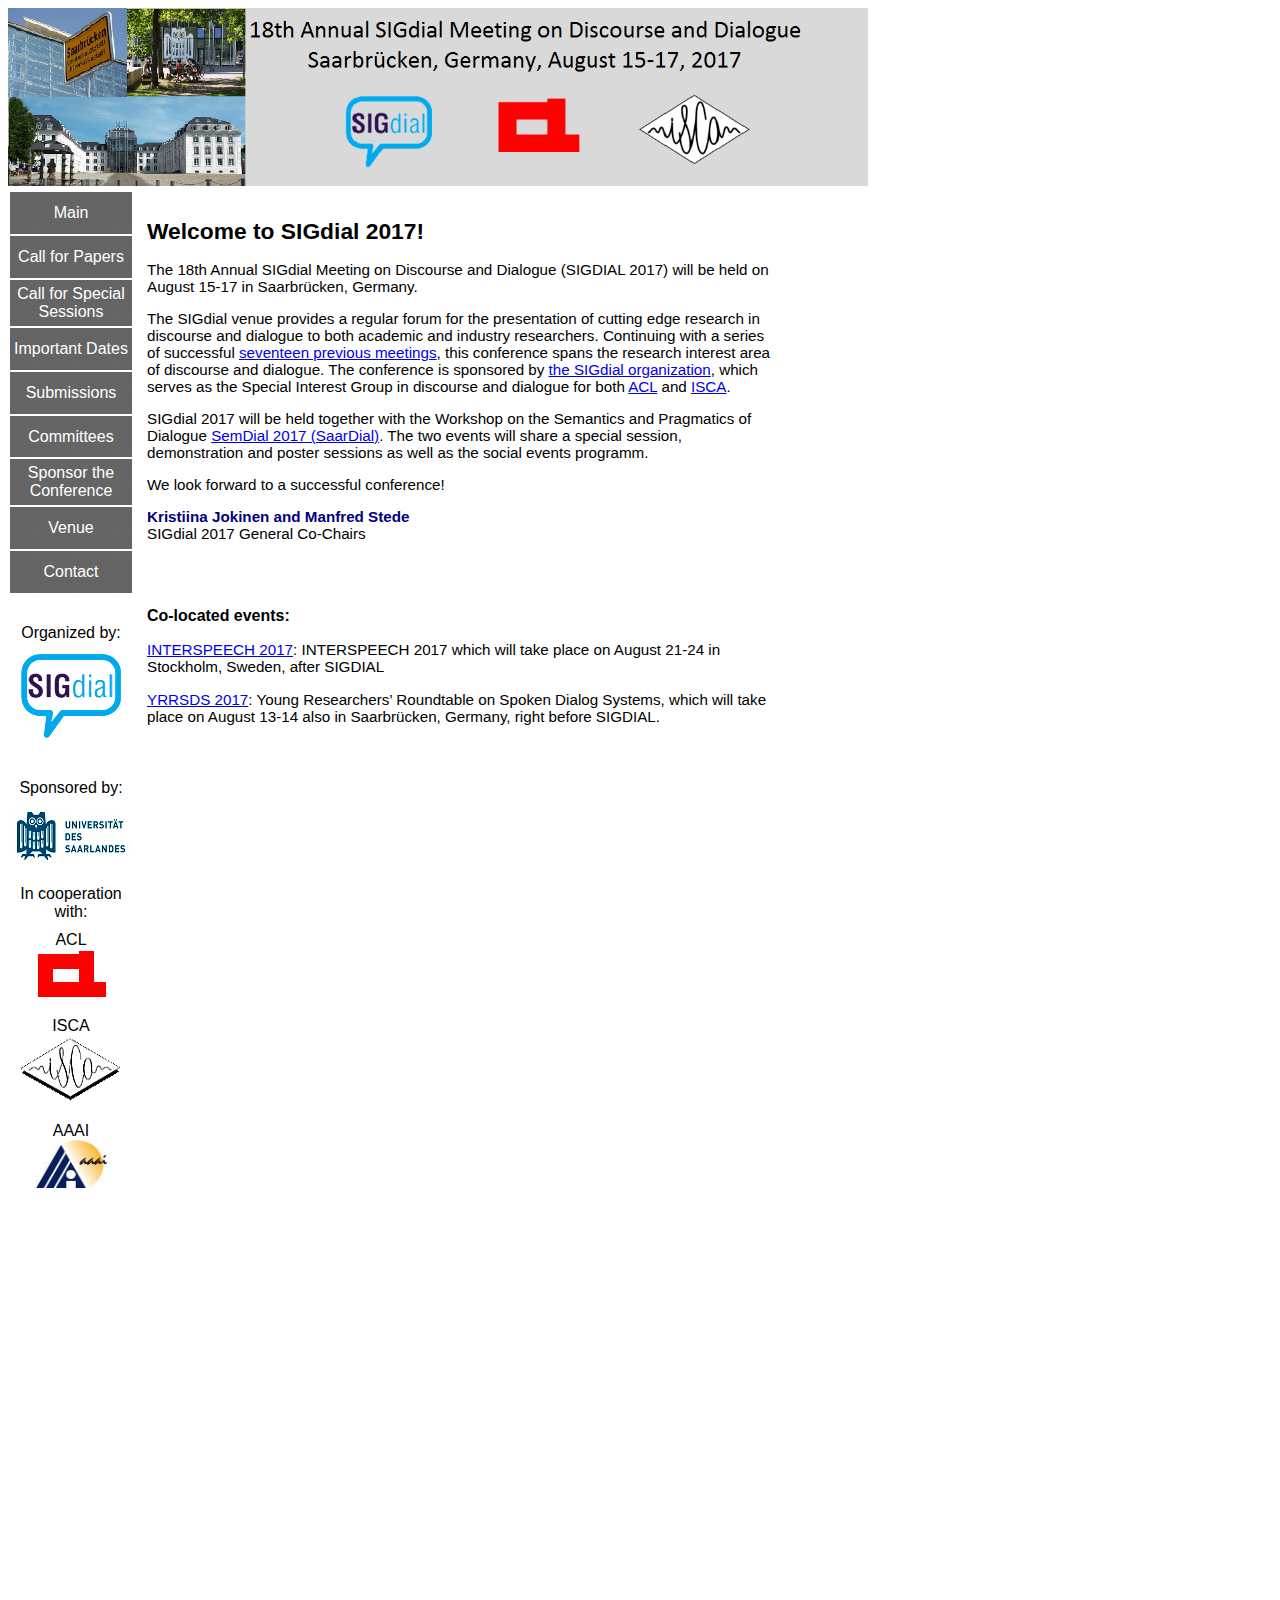
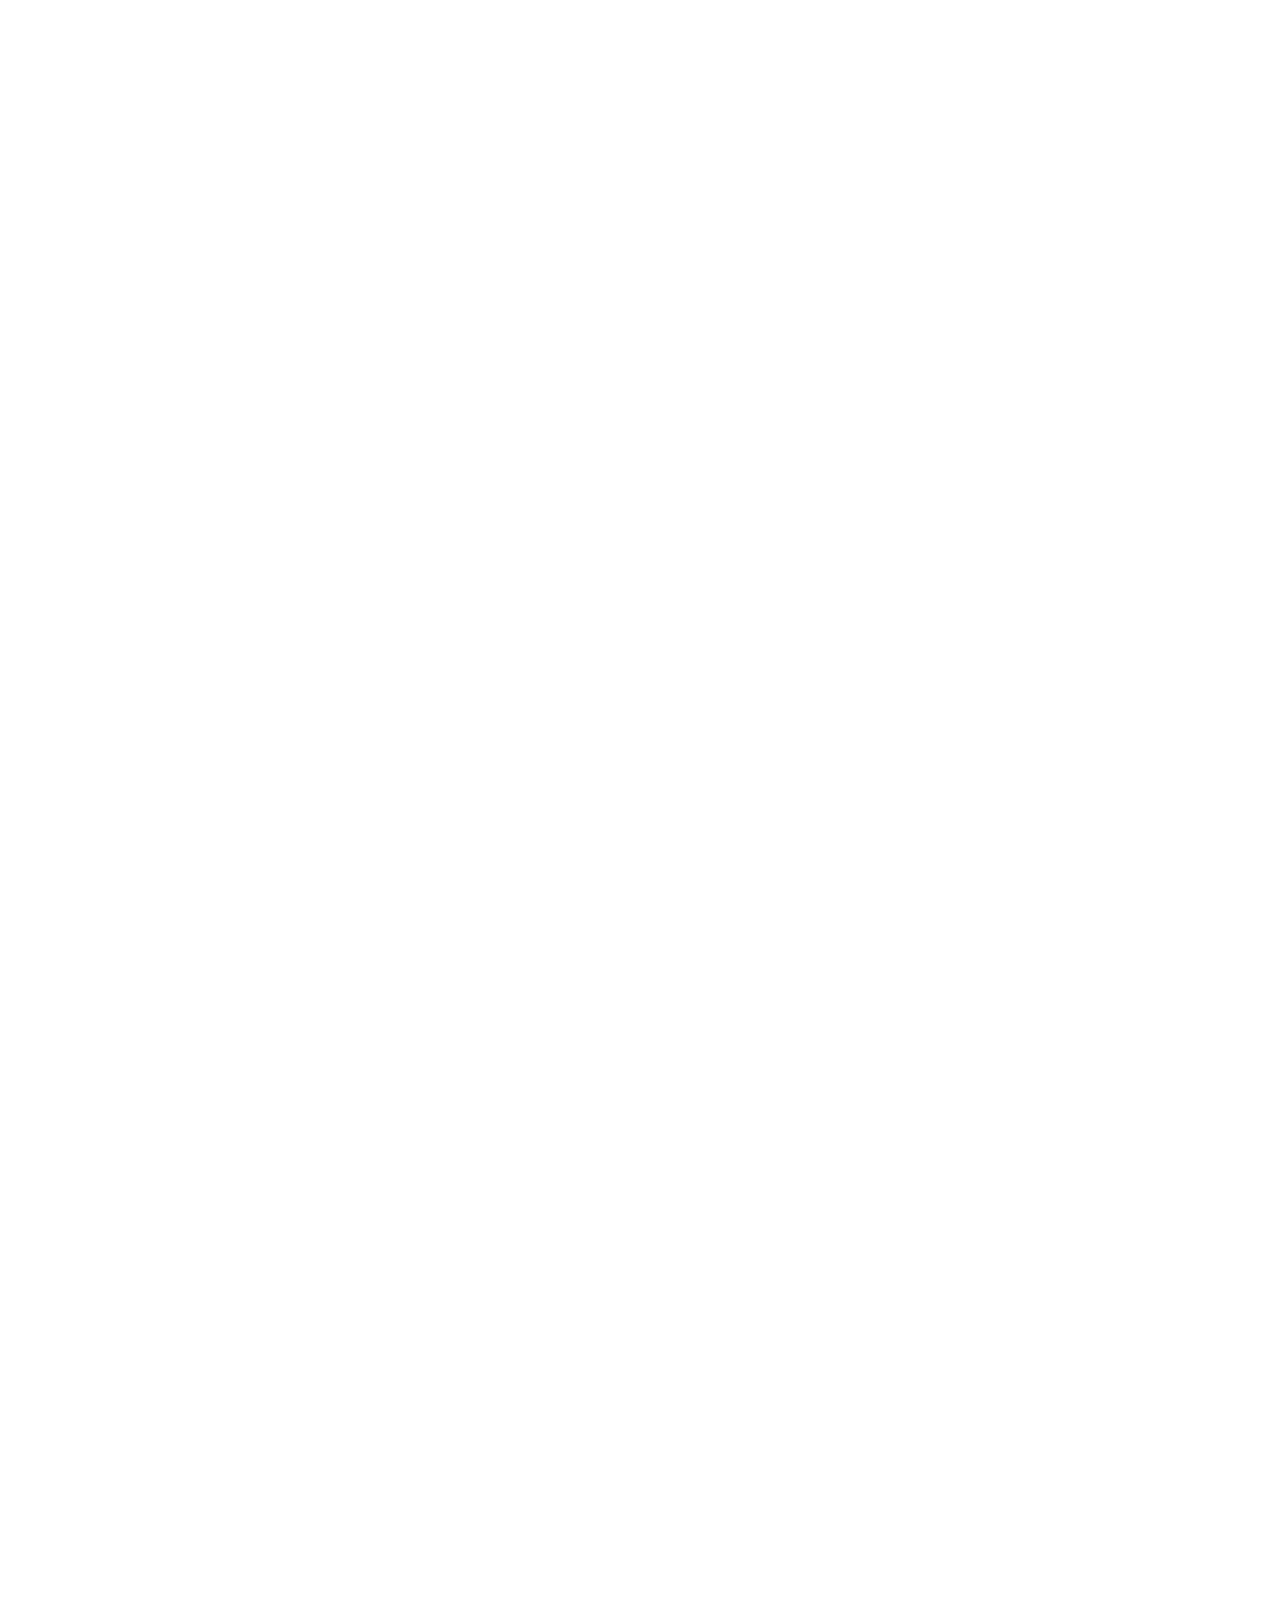
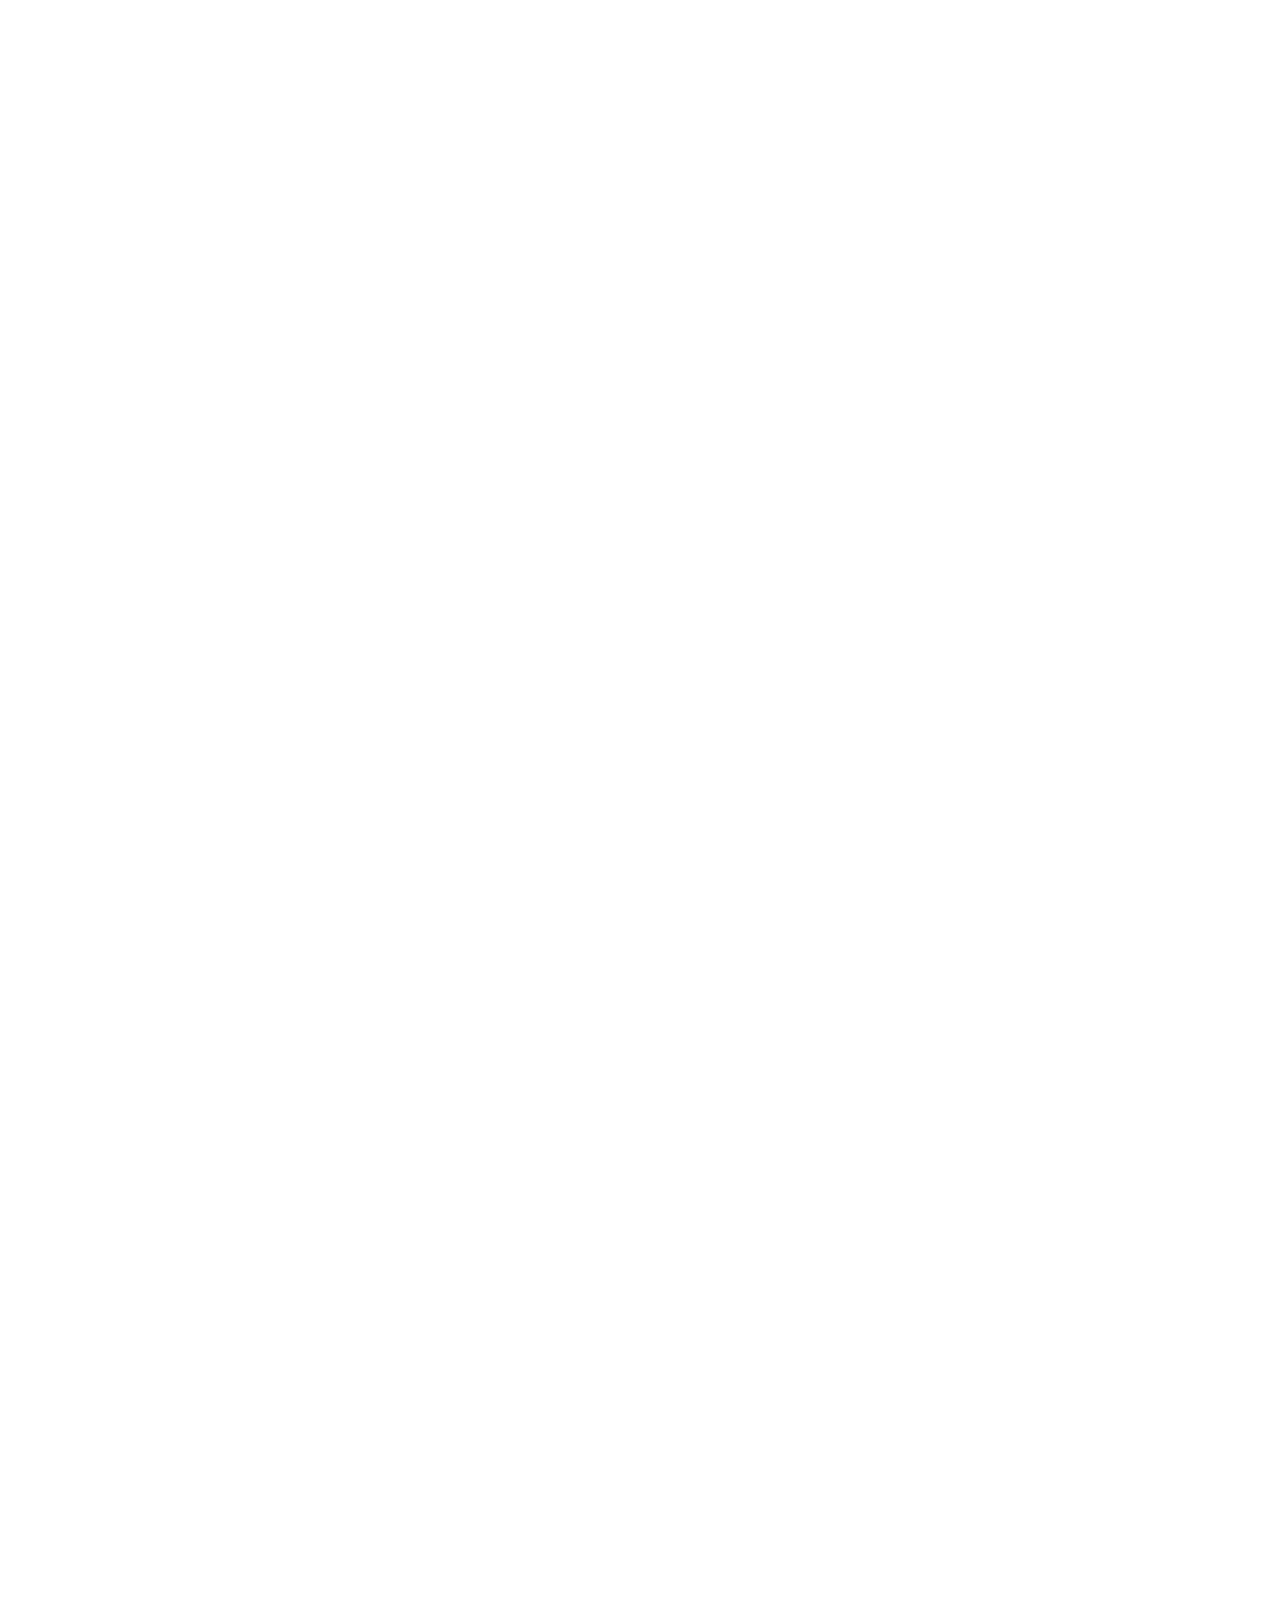
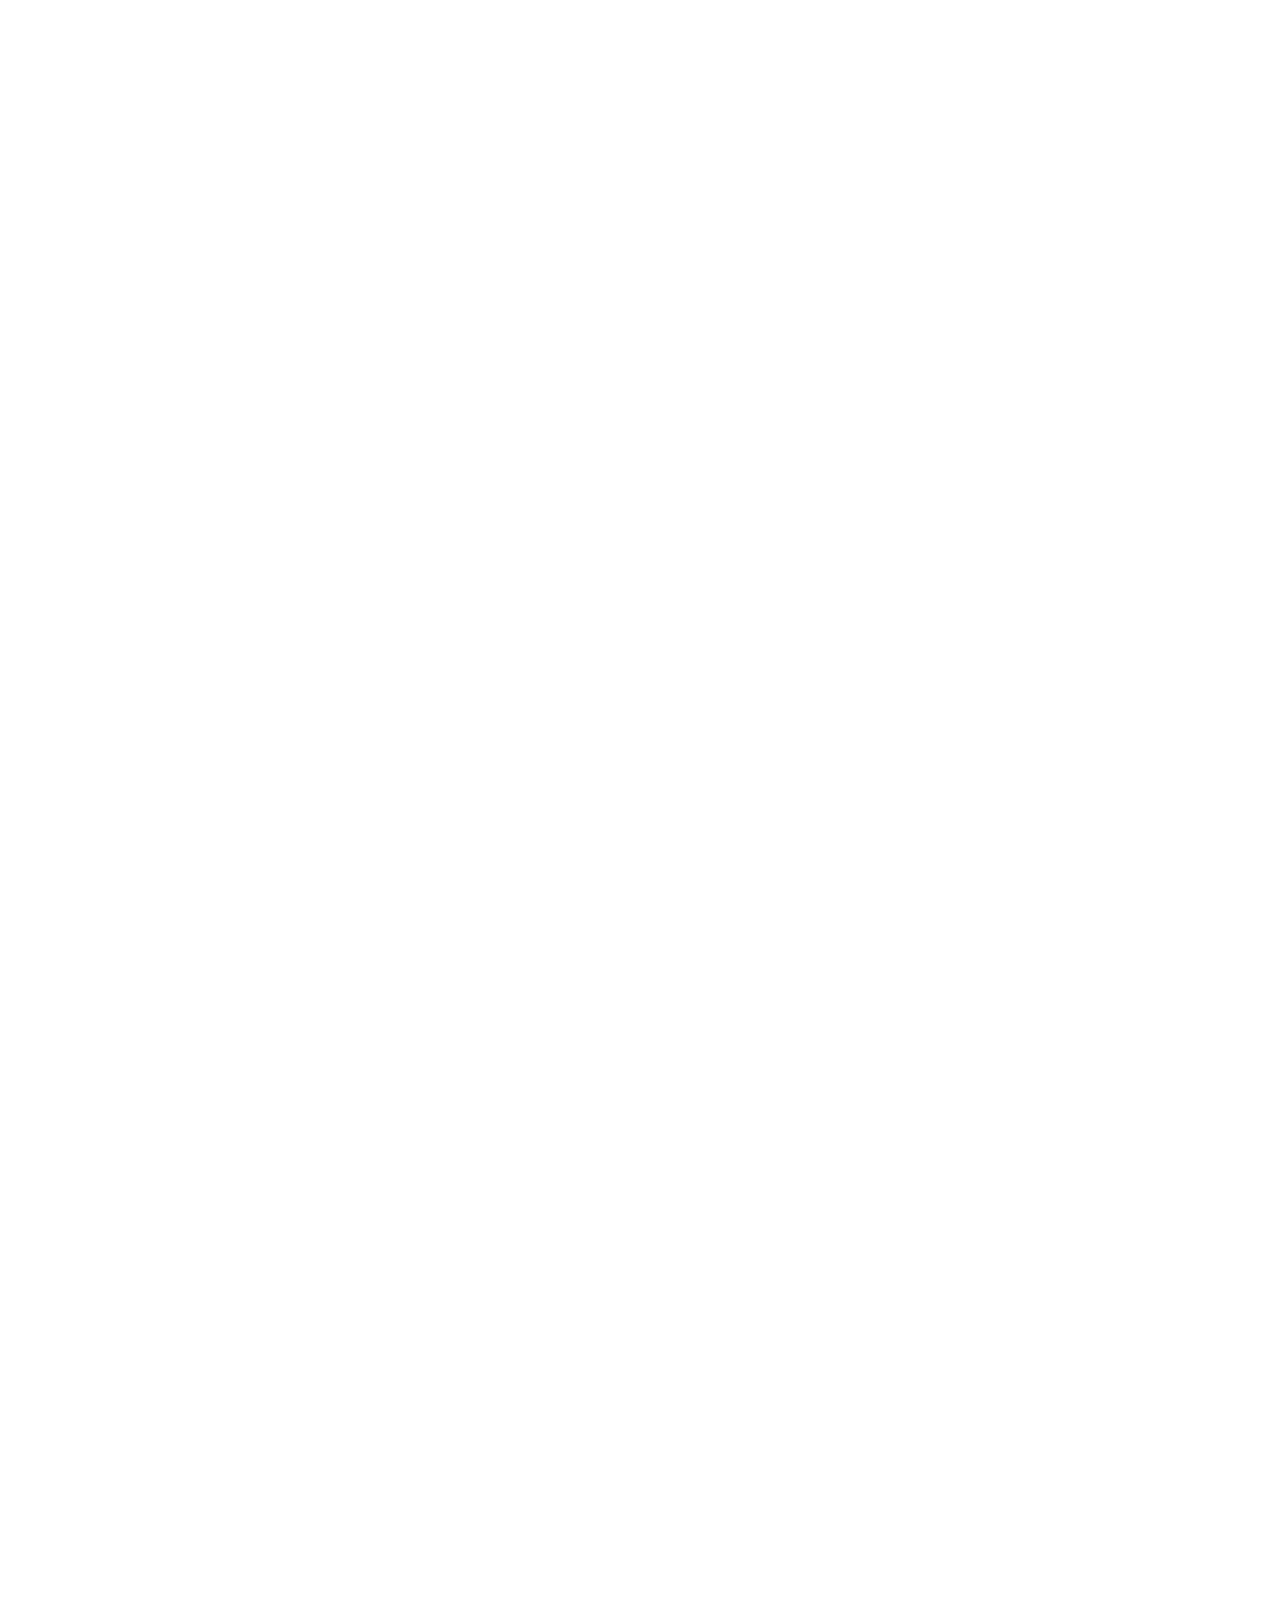
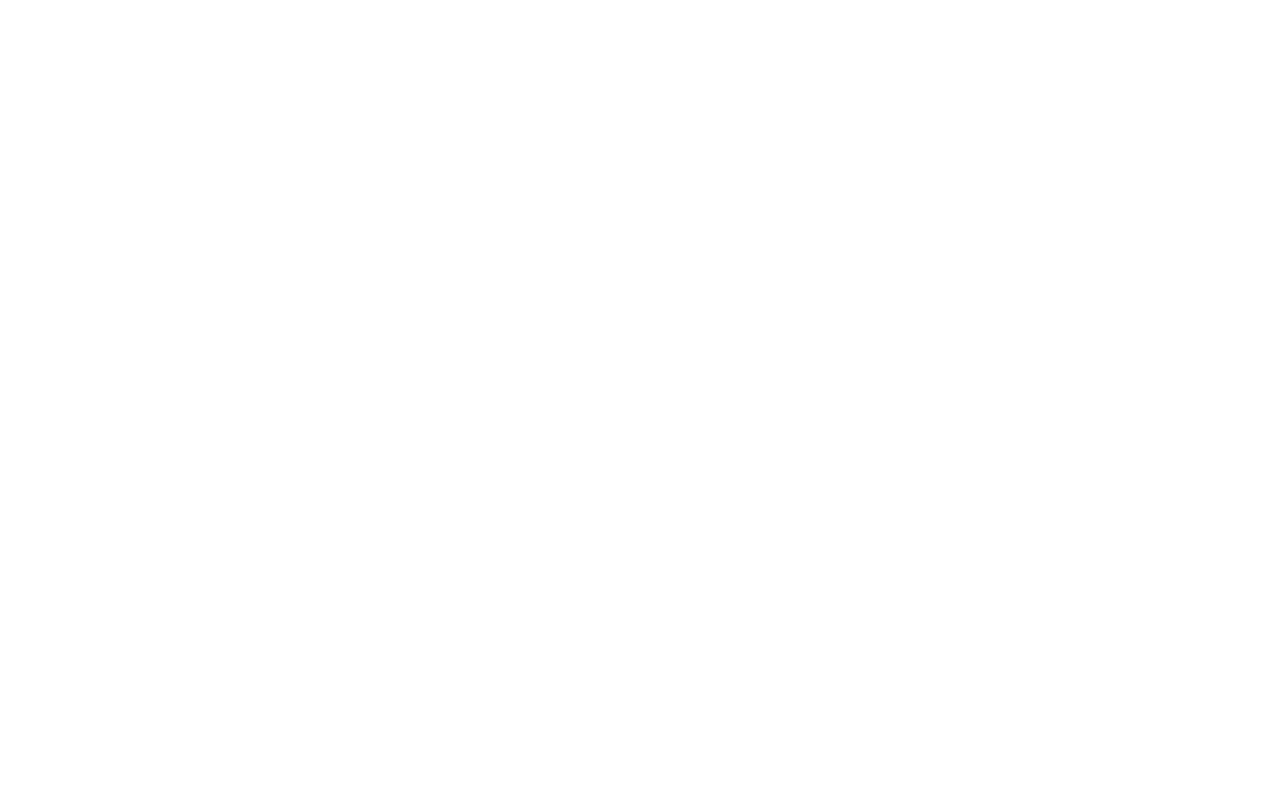
<file: index.html>
<html>

<head>
<meta http-equiv="Content-Language" content="en-us">
<meta http-equiv="Content-Type" content="text/html; charset=windows-1252">
<title>SIGDIAL 2017</title>
<link rel="stylesheet" type="text/css" href="sigdial.css">
<link rel="SHORTCUT ICON" href="favicon.ico"/>
</head>

<body>

<div align="left">
<!-- <img src="banner.jpg"/> -->
<img width="860" src="SIGDIAL2017logo.png"/>
</div>

<!-- <table border="0" width="800" height="3438"> -->
<table border="0" width="860" height="3438">
    <tr>
        <td height="1" width="108" align="center">
        </td>
        <td width="770" height="7000" rowspan="36">
            <iframe name="main_frame" frameborder=no width="770" height="7000" src="main.htm" scrolling="no">
                Your browser does not support inline frames or is currently 
                configured not to display inline frames.
            </iframe>
        </td>
    </tr>
    <tr>
        <td id=texture height="35" width="108" align="center"><a target="main_frame" href="main.htm"><font face="Arial">Main</font></td>
    </tr>
     <tr>
        <td id=texture height="35" width="108" align="center"><a target="main_frame" href="cfp.htm"><font face="Arial">Call for Papers</font></td>
    </tr>
	<tr>
        <td id=texture height="35" width="108" align="center"><a target="main_frame" href="sessions.htm"><font face="Arial">Call for Special Sessions</font></td>
    </tr>
	<tr>
        <td id=texture height="35" width="108" align="center"><a target="main_frame" href="dates.htm"><font face="Arial">Important Dates</font></td>
    </tr>
	<tr>
        <td id=texture height="35" width="108" align="center"><a target="main_frame" href="submissions.htm"><font face="Arial">Submissions</font></td>
    </tr>
	<!--<tr>
        <td id=texture height="35" width="108" align="center"><a target="main_frame" href="schedule.htm"><font face="Arial">Schedule</font></td>
    </tr>
	
	
    
	<tr>
        <td id=texture height="35" width="108" align="center"><a target="main_frame" href="speakers.htm"><font face="Arial">Keynote Speakers</font></td>
    </tr>
	-->
    <tr>
        <td id=texture height="35" width="108" align="center"><a target="main_frame" href="people.htm"><font face="Arial">Committees</font></td>
    </tr>
	<tr>
        <td id=texture height="35" width="108" align="center"><a target="main_frame" href="sponsor.htm"><font face="Arial">Sponsor the Conference</font></td>
    </tr> 
	<!-- <tr>
     <tr>
        <td id=texture height="35" width="108" align="center"><a target="main_frame" href="accepted-papers.htm"><font face="Arial">Accepted Papers</font></td>
    </tr>
      <tr>
        <td id=texture height="35" width="108" align="center"><a target="main_frame" href="proceedings/index.html"><font face="Arial">Proceedings</font><img src="new1.png"></td>
    </tr>
   
        <td id=texture height="35" width="108" align="center"><a target="main_frame" href="best-paper-awards.htm"><font face="Arial">Best Paper Awards</font><img src="new1.png"></td>
    </tr>
    <tr>
        <td id=texture height="35" width="108" align="center"><a target="main_frame" href="presentation-instructions.htm"><font face="Arial">Instructions for Presenters</font></td>
    
	<tr>
        <td id=texture height="35" width="108" align="center"><a target="main_frame" href="posters.htm"><font face="Arial">Posters</font></td>
    </tr>
     <tr>
        <td id=texture height="35" width="108" align="center"><a target="main_frame" href="registration.htm"><font face="Arial">Registration</font></td>
    </tr>
    

        <td id=texture height="35" width="108" align="center"><a target="main_frame" href="travel.htm"><font face="Arial">Travel</font></td>
    </tr> -->
	<tr>
        <td id=texture height="35" width="108" align="center"><a target="main_frame" href="venue.htm"><font face="Arial">Venue</font></td>
    </tr>
    <tr>
        <td id=texture height="35" width="108" align="center"><a target="main_frame" href="contact.htm"><font face="Arial">Contact</font></td>
    </tr>


    <tr>
        <td height="40" width="108" align="center" valign="bottom"><font face="Arial">Organized by:</font></td>
    </tr>
    <tr>
        <td height="60" width="108" align="center"><a href="http://www.sigdial.org" target="_blank"><img border="0" src="sigdial-final-100px.png"/></a></td>
    </tr>
	
    <tr>
        <td height="40" width="108" align="center" valign="bottom"><font face="Arial">Sponsored by:</font></td>
    </tr>
    <tr>
        <td height="60" width="108" align="center"><a href="http://www.uni-saarland.de" target="_blank"><img border="0" src="UdS_Logo.jpg"/></a></td>
    </tr>
     <!--<tr>
        <td height="60" width="108" align="center"><a href="http://research.microsoft.com" target="_blank"><img border="0" src="media/MSFT_logo.png"/></a></td>
    </tr>
	<tr>
        <td height="60" width="108" align="center"><a href="https://www.xerox.com/en-us/innovation" target="_blank"><img border="0" src="media/xerox_small.png"/></a></td>
    </tr>
	<tr>
        <td height="60" width="108" align="center"><a href="http://www.intel.com" target="_blank"><img border="0" src="media/intel_small.png"/></a></td>
    </tr>
	<tr>
        <td height="60" width="108" align="center"><a href="http://www.facebook.com" target="_blank"><img border="0" src="media/Facebook_small.png"/></a></td>
    </tr>
    <tr>
        <td height="60" width="108" align="center"><a href="http://www.amazon.com/speech" target="_blank"><img border="0" src="media/AmazonAlexa.png"/></a></td>
    </tr>

    <tr>
        <td height="60" width="108" align="center"><a href="http://www.yahoo.com" target="_blank"><img border="0" src="media/yahoo_small.png"/></a></td>
    </tr>
    <tr>
        <td height="60" width="108" align="center"><a href="http://www.ets.org" target="_blank"><img border="0" src="media/ETS_small.png"/></a></td>
    </tr>
    <tr>
        <td height="60" width="108" align="center"><a href="https://www.interactions.com" target="_blank"><img border="0" src="media/Interactions_small.png"/></a></td>
    </tr>
	    <tr>
        <td height="60" width="108" align="center"><a href="http://www.honda-ri.com/" target="_blank"><img border="0" src="media/hri_small.png"/></a></td>
    </tr>
    <!--<tr>
        <td height="60" width="108" align="center"><a href="http://www.merl.com" target="_blank"><img border="0" src="mitsubishi2-menu.jpg"/></a></td>
    </tr>
    <tr>
        <td height="60" width="108" align="center"><a href="http://www.ling.upenn.edu" target="_blank"><img border="0" src="upenn-final-menu.png"/></a></td>
    </tr>
    <tr>
        <td height="60" width="108" align="center"><a href="http://www.research.att.com" target="_blank"><img border="0" src="att-logo-menu.png"/></a></td>
    </tr>
    <tr>
        <td height="60" width="108" align="center"><a href="http://www.parlance-project.eu/" target="_blank"><img border="0" src="parlance2-menu.png"/></a></td>
    </tr>
    <tr>
        <td height="60" width="108" align="center"><a href="http://www.sensei-conversation.eu/" target="_blank"><img border="0" src="SENSEI2-menu.jpg"/></a></td>
    </tr> -->
    <tr>
        <td height="40" width="108" align="center" valign="bottom"><font face="Arial">In cooperation with:</font></td>
    </tr>
    <tr>
        <td height="60" width="108" align="center"><font face="Arial">ACL</font><br/>
	    <a href="http://www.aclweb.org/" target="_blank"><img border="0" src="acl.gif" width="71" height="48"></a>
        </td>
    </tr>
    <tr>
        <td height="60" width="108" align="center"><font face="Arial">ISCA</font><br/>
	    <a href="http://www.isca-speech.org/iscaweb/" target="_blank"><img border="0" src="isca_120.gif" width="120" height="68"></a><br/>
	</td>
    </tr>
    <tr>
        <td height="60" width="108" align="center"><font face="Arial">AAAI</font><br/>
            <a href="http://www.aaai.org/home.html" target="_blank"><img border="0" src="aaai-logo-small.jpg" width="71" height="48"></a>
	</td>
    </tr>
    <tr>
        <td height="5000" width="108" align="center">&nbsp;</td>
    </tr>
</table>
</body>
</html>
</file>
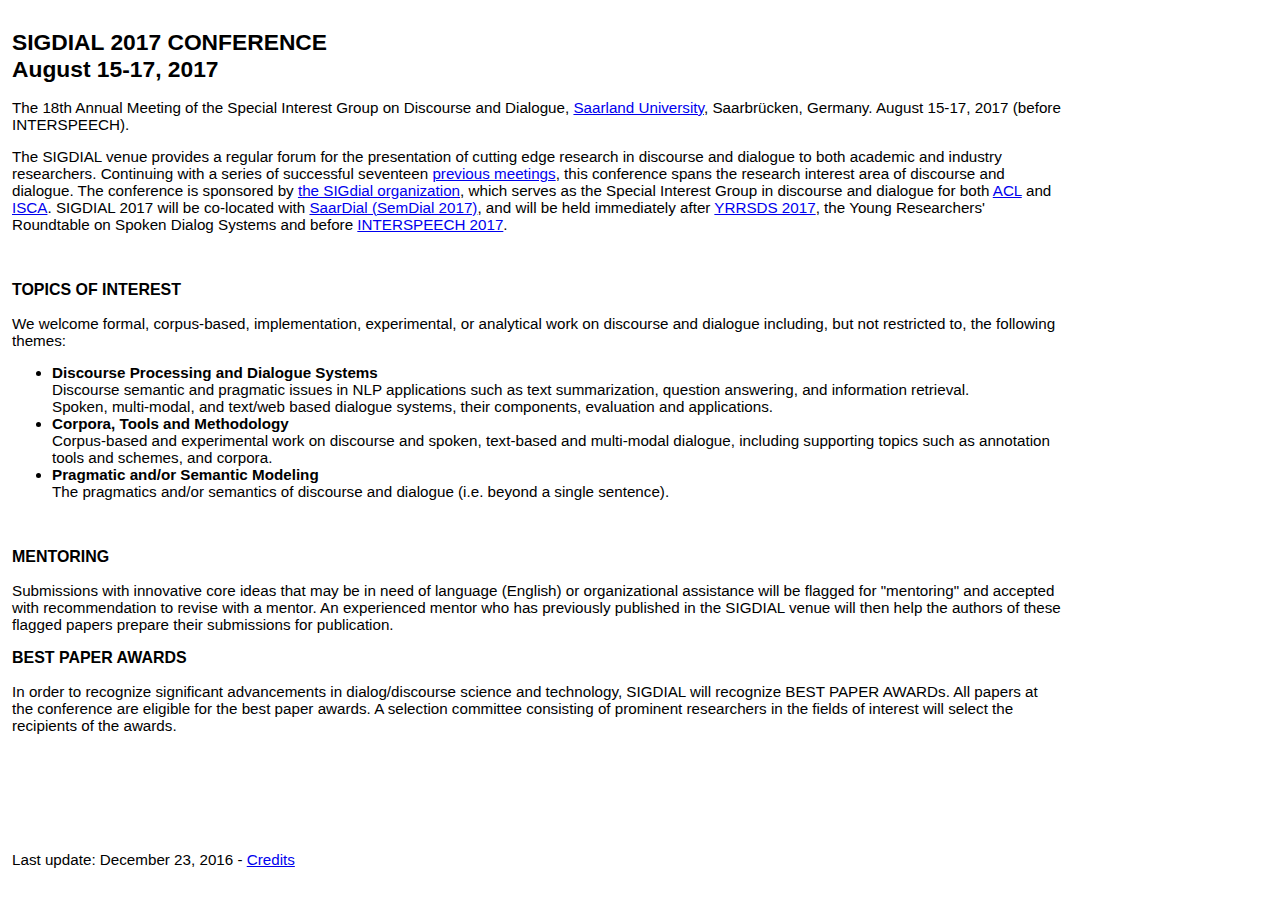
<file: cfp.htm>
<html>

<head>
<meta http-equiv="Content-Language" content="en-us">
<meta http-equiv="Content-Type" content="text/html; charset=windows-1252">
<link rel="stylesheet" type="text/css" href="sigdial2010.css">
<title>SIGDIAL 2017 - Call for Papers</title>
</head>

<body>
<div id="wrapper">
<div id="body">
<div id="main">

<!--
<h1>Call for Papers (TBA)</h1>
-->

<h1 align="left">SIGDIAL 2017 CONFERENCE<br>
August 15-17, 2017</h1>

<p><font face="Arial">
The 18th Annual Meeting of the Special Interest
Group on Discourse and Dialogue, <a href="http://www.uni-saarland.de/en/home.html" 
target="_blank">Saarland University</a>, Saarbr�cken, Germany. August 15-17, 2017 (before INTERSPEECH).
</p>

<p><font face="Arial">
The SIGDIAL venue provides a regular forum for the presentation of
cutting edge research in discourse and dialogue to both academic and
industry researchers. Continuing with a series of successful seventeen
<a href="http://www.sigdial.org/sigdial-meetings" 
target="_blank">previous meetings</a>, this conference spans the research interest area of
discourse and dialogue. The conference is sponsored by <a href="http://www.sigdial.org/" 
target="_blank">the SIGdial organization</a>, which serves as 
the Special Interest Group in discourse and dialogue for
both <a href="http://www.aclweb.org/" target="_blank">ACL</a>
and <a href="http://www.isca-speech.org/" target="_blank">ISCA</a>. SIGDIAL 2017 will be co-located
with <a href="http://www.saardial.uni-saarland.de/" target="_blank">SaarDial (SemDial 2017)</a>, and will be held immediately after <a href="http://www.yrrsds.org" target="_blank">YRRSDS 2017</a>, the Young
Researchers' Roundtable on Spoken Dialog Systems and before <a href="http://interspeech2017.org//" target="_blank">INTERSPEECH 2017</a>.
</p><br>

<h3>TOPICS OF INTEREST</h3>
<p><font face="Arial">
We welcome formal, corpus-based, implementation, experimental, or analytical work on discourse and dialogue including, but not
restricted to, the following themes:
<ul>
    <li><b>Discourse Processing and Dialogue Systems</b><br>
	Discourse semantic and pragmatic issues in NLP applications such as
text summarization, question answering, and information retrieval.<br>
Spoken, multi-modal, and text/web based dialogue systems, their
components, evaluation and applications.<br>

    <li><b>Corpora, Tools and Methodology</b><br> 
	Corpus-based and experimental work on discourse and spoken, text-based
and multi-modal dialogue, including supporting topics such as annotation tools and schemes, and corpora.<br>

    <li><b>Pragmatic and/or Semantic Modeling</b><br>
	The pragmatics and/or semantics of discourse and dialogue (i.e. beyond
a single sentence).
</ul>
</p><br>

<!--
<h3>SPECIAL SESSIONS</h3>
<p><font face="Arial">
We also welcome papers to special sessions. A SIGDIAL special session
has the length of a regular session at the conference and may be
organized as a poster session, a poster session with panel discussion,
or an oral presentation session. The papers submitted to special
sessions are handled by special session organizers, but for the
submitted papers to be in the SIGDIAL proceedings, they have to
undergo the same review process as regular papers. The deadline for
special session proposals is on 1 March, 2017. The accepted special
sessions will be announced on 10 March, 2017. 
</p>


<h3>SUBMISSIONS</h3>

<b>Special Session Proposals</b><br>
<p><font face="Arial" color="red">
Submission of special session proposals is now closed.
<p><font face="Arial" color="black">
The SIGDIAL organizers welcome the submission of special session proposals. 
A SIGDIAL special session is the length of a regular session at the conference; 
may be organized as a poster session, a poster session with panel discussion, 
or an oral presentation session; and will be held on the last day of the 
conference. Special sessions may, at the discretion of the SIGDIAL organizers, 
be held as parallel sessions. Those wishing to organize a special session 
should prepare a two-page proposal containing: a summary of the topic of the 
special session; a list of organizers and sponsors; a list of people who may 
submit and participate; and a requested format (poster/panel/oral session).  
These proposals should be sent to conference[at]sigdial.org by the special 
session proposal deadline. Special session proposals will be reviewed jointly 
by the general and program co-chairs.</p>

<p><b>Papers</b><br>
<!--<p><font face="Arial" color="red">
Submission of papers is now closed.
<p><font face="Arial" color="black">
The program committee welcomes the submission of long papers, short
papers and demo descriptions. Papers submitted as long papers may be
accepted as long papers for oral presentation, long papers for poster
presentation, or short papers for poster presentation. Short papers
will be presented as posters.</p>

<ul>
    <li> Long papers must be no longer than eight pages, including title,
  text, figures and tables. An unlimited number of pages are allowed
  for references. Two additional pages are allowed for example
  discourses or dialogues and algorithms. 

    <li>Short papers should be no longer than four pages including title,
  text, figures and tables. An unlimited number of pages are allowed
  for references.

    <li>Demo descriptions should be no longer than four pages including
  title, text, examples, figures, tables and references.
</ul>

<p>Authors are encouraged to also submit additional accompanying
materials such as corpora (or corpus examples), demo code, videos,
sound files, etc.
</p>

<p>Please use the official ACL style files: <a href="http://acl2016.org/files/acl2016.zip">ACL 2016 style guidelines</a></p>.

<!--<p>Authors of a submission may designate their paper to be considered for a 
SIGDIAL special session, which would highlight a particular area or topic.  
All papers will undergo regular peer review.</p>

<p>Papers that have been or will be submitted to other meetings or
publications must provide this information (see submission
format). SIGDIAL 2016 cannot accept for publication or presentation
work that will be (or has been) published elsewhere. Any questions
regarding submissions can be sent to program-chairs<at>sigdial.org.</p>


<p>Submission link: To be announced</p>
<!--<p>Submission is electronic using paper submission software at:
<a href="https://www.softconf.com/e/sigdial2014/" target=top>https://www.softconf.com/e/sigdial2014/</a>.</p>-->


<!--<h3>FORMAT</h3>
<p><font face="Arial">
All long, short, and demonstration submissions should follow the two-column 
ACL 2014 format. 
We strongly recommend the use of ACL LaTeX style files or Microsoft Word style 
files tailored for the 
ACL 2014 conference. 
Submissions must conform to the official ACL 2014 style guidelines 
<a href="http://www.cs.jhu.edu/ACL2014/CallforPapers.htm" target="_blank">
ACL 2014 style guidelines</a>, and they must be electronic in PDF. 
<p>
<b>As in most previous years, submissions will not be anonymous. Papers may include authors' names and affiliations, and self-references are allowed.</b>
</p>-->


<h3>MENTORING</h3>
<p><font face="Arial">
Submissions with innovative core ideas that may be in need of language
(English) or organizational assistance will be flagged for "mentoring"
and accepted with recommendation to revise with a mentor. An
experienced mentor who has previously published in the SIGDIAL venue
will then help the authors of these flagged papers prepare their
submissions for publication. 
<!--Any questions about this initiative can
be addressed to the mentoring chair Pierre Lison (University of Oslo,
Norway plison@ifi.uio.no).
-->
</p>

<!--<h3>STUDENT SUPPORT</h3>
<p><font face="Arial">
SIGDIAL also offers a limited number of scholarships for students presenting
a paper accepted to the conference. Application materials will be posted
at the conference website.</p>-->

<h3>BEST PAPER AWARDS</h3>
<p><font face="Arial">
In order to recognize significant advancements in dialog/discourse
science and technology, SIGDIAL will recognize BEST PAPER AWARDs. All
papers at the conference are eligible for the best paper awards. A
selection committee consisting of prominent researchers in the fields
of interest will select the recipients of the awards.</p>

<!--<h3>SPONSOR THE CONFERENCE</h3>
<p><font face="Arial">
SIGDIAL offers a number of opportunities for sponsors. For more information, 
email the sponshorships chair Giuseppe Di Fabbrizio at 
sponsor-chair[at]sigdial.org.
</p>-->

<br>

<!--<h3>DIALOGUE AND DISCOURSE</h3>
<p><font face="Arial">
SIGDIAL authors are encouraged to submit their research to the journal 
Dialogue and Discourse, which is endorsed by SIGdial.</p>-->

<!--<h3>IMPORTANT DATES</h3>

<table class="info">
  <tr>
    <th colspan="2">Important Dates</td>
  </tr>
  <tr>
    <td>Special Session Proposal Deadline</td>
    <td>1 March, 2016 (23:59, GMT-11)</td>
  </tr>
  <tr>
    <td>Special Session Notification</td>
    <td>27 March, 2016</td>
  </tr>
  <tr>
    <td>Long, Short and Demonstration Paper Submission Deadline</td>
    <td>15 May, 2016 (23:59, GMT-11)</td>
  </tr>
  <tr>
    <td>Long, Short and Demonstration Paper Notification</td>
    <td>28 June, 2016</td>
  </tr>
  <!--<tr>
    <td>Final Paper Submission Deadline (mentored papers only)</td>
    <td><del>Wednesday, 14 May 2014</del></td>
  </tr>
  <tr>
    <td>Final Paper Submission Deadline </td>
    <td>21 July, 2016</td>
  </tr>
  <tr>
    <td class="highlight"><b>Conference</b></td>
    <td>13-15 Sept, 2016</td>
  </tr>
</table>-->

<br><br>



<!--<h3 style="margin-bottom:0">Program Committee</h3>
<table>
  <tr><td>TBA</td></tr>
  <!-- <tr><td>Jan Alexandersson, DFKI GmbH, Germany</td></tr>
  <tr><td>Masahiro Araki, Kyoto Institute of Technology, Japan</td></tr>
  <tr><td>Yasuo Ariki, Kobe University, Japan</td></tr>
  <tr><td>Ron Artstein, University of Southern California, USA</td></tr>
  <tr><td>Timo Baumann, Universitat Hamburg, Germany</td></tr>
  <tr><td>Frederic Bechet, Aix Marseille Universite - LIF/CNRS, France</td></tr>
  <tr><td>Steve Beet, Aculab plc, UK</td></tr>
  <tr><td>Jose Miguel Benedi, Universitat Politecnica de Valencia, Spain</td></tr>
  <tr><td>Luciana Benotti, Universidad Nacional de Cordoba, Argentina</td></tr>
  <tr><td>Nicole Beringer, 3SOFT GmbH, Germany</td></tr>	
  <tr><td>Nate Blaylock, Nuance Communications, Canada</td></tr>
  <tr><td>Dan Bohus, Microsoft Research, USA</td></tr>
  <tr><td>Johan Boye, KTH, Sweden</td></tr>
  <tr><td>Kristy Boyer, North Carolina State University, USA</td></tr>
  <tr><td>Asli Celikyilmaz, Microsoft, USA</td></tr>
  <tr><td>Christophe Cerisara, CNRS, France</td></tr>
  <tr><td>Joyce Chai, Michigan State University, USA</td></tr>
  <tr><td>Mark Core, University of Southern California, USA</td></tr>
  <tr><td>Paul Crook, Microsoft, USA</td></tr>
  <tr><td>Heriberto Cuay&aacute;huitl, Heriot-Watt University, Edinburgh, UK</td></tr>
  <tr><td>Xiaodong Cui, IBM T. J. Watson Research Center, USA</td></tr>
  <tr><td>Marie-Catherine de Marneffe, Ohio State University, USA</td></tr>
  <tr><td>David DeVault, University of Southern California, USA</td></tr>
  <tr><td>Barbara Di Eugenio, University of Illinois at Chicago, USA</td></tr>
  <tr><td>Giuseppe Di Fabbrizio, Amazon.com, USA</td></tr>
  <tr><td>Dimitrios Dimitriadis, AT&amp;T Labs Research, USA</td></tr>
  <tr><td>Myroslava Dzikovska, University of Edinburgh, UK</td></tr>
  <tr><td>Jens Edlund, KTH Speech Music and Hearing, Sweden</td></tr>
  <tr><td>Mauro Falcone, Fondazione Ugo Bordoni, Italy</td></tr>
  <tr><td>Benoit Favre, Aix-Marseille Universite - LIF/CNRS, France</td></tr>
  <tr><td>Raquel Fern&aacute;ndez, ILLC, University of Amsterdam, Netherlands</td></tr>
  <tr><td>Claire Gardent, CNRS/LORIA, Nancy, France</td></tr>
  <tr><td>Kallirroi Georgila, University of Southern California, USA</td></tr>
  <tr><td>Panayiotis Georgiou, University of Southern California, USA</td></tr>
  <tr><td>Agustin Gravano, Universidad de Buenos Aires, Argentina</td></tr>
  <tr><td>Nancy Green, University of North Carolina Greensboro, USA</td></tr>
  <tr><td>Curry Guinn, University of North Carolina at Wilmington, USA</td></tr>
  <tr><td>Dilek Hakkani-Tur, Microsoft Research, USA</td></tr>
  <tr><td>Mark Hasegawa-Johnson, University of Illinois at Urbana-Champaign, USA</td></tr>
  <tr><td>Helen Hastie, Heriot-Watt University, Edinburgh, UK</td></tr> 
  <tr><td>Peter Heeman, Oregon Health and Sciences University, Center for Spoken Language Understanding, USA</td></tr>
  <tr><td>Keikichi Hirose, University of Tokyo, Japan</td></tr>
  <tr><td>David Janiszek, Universite Paris Descartes, France</td></tr>
  <tr><td>Kristiina Jokinen, University of Helsinki, Finland</td></tr>
  <tr><td>Arne Jonsson, Linkoping University, Sweden</td></tr>
  <tr><td>Pamela Jordan, University of Pittsburgh, USA</td></tr>
  <tr><td>Tatsuya Kawahara, Kyoto University, Japan</td></tr>
  <tr><td>Simon Keizer, Heriot-Watt University, Edinburgh, UK</td></tr>
  <tr><td>Norihide Kitaoka, Nagoya University, Japan</td></tr>
  <tr><td>Kazunori Komatani, Nagoya University, Japan</td></tr>
  <tr><td>Stefan Kopp, Bielefeld University, Germany</td></tr>
  <tr><td>Ian Lane, Carnegie Mellon University, USA</td></tr>
  <tr><td>Romain Laroche, Orange Labs, France</td></tr>
  <tr><td>Alex Lascarides, University of Edinburgh, UK</td></tr>
  <tr><td>Sungjin Lee, Language Technologies Institute, Carnegie Mellon University, USA</td></tr>
  <tr><td>Gary Geunbae Lee, POSTECH, South Korea</td></tr>
  <tr><td>Fabrice Lefevre, University of Avignon, France</td></tr>
  <tr><td>Oliver Lemon, Heriot-Watt University, Edinburgh, UK</td></tr>
  <tr><td>James Lester, North Carolina State University, USA</td></tr>
  <tr><td>Diane Litman, University of Pittsburgh, USA</td></tr>
  <tr><td>Eduardo Lleida Solano, University of Zaragoza, Spain</td></tr>
  <tr><td>Ramon Lopez-Cozar, University of Granada, Spain</td></tr>
  <tr><td>Annie Louis, University of Edinburgh, UK</td></tr>
  <tr><td>Hugo Meinedo, INESC-ID Lisboa, Portugal</td></tr>
  <tr><td>Helen Meng, The Chinese University of Hong Kong, Hong Kong Special Administrative Region of China</td></tr>
  <tr><td>Florian Metze, Carnegie Mellon University, USA</td></tr>
  <tr><td>Wolfgang Minker, Ulm University, Germany</td></tr>
  <tr><td>Teruhisa Misu, Honda Research Institute USA, USA</td></tr>
  <tr><td>Mikio Nakano, Honda Research Institute Japan, Japan</td></tr>
  <tr><td>Ani Nenkova, University of Pennsylvania, USA</td></tr>
  <tr><td>Vincent Ng, University of Texas at Dallas, USA</td></tr>
  <tr><td>Elmar Noeth, Friedrich-Alexander-University Erlangen-Nuremberg, Germany</td></tr>
  <tr><td>Douglas O'Shaughnessy, INRS-EMT (University of Quebec), Canada</td></tr>
  <tr><td>Paul Piwek, The Open University, UK</td></tr>
  <tr><td>Andrei Popescu-Belis, Idiap Research Institute, Switzerland</td></tr>
  <tr><td>Matthew Purver, Queen Mary, University of London, UK</td></tr>
  <tr><td>Antoine Raux, Lenovo Labs, USA</td></tr>
  <tr><td>Norbert Reithinger, DFKI GmbH, Germany</td></tr>
  <tr><td>Verena Rieser, Heriot-Watt University, Edinburgh, UK</td></tr>
  <tr><td>Carolyn Rose, Carnegie Mellon University, USA</td></tr>
  <tr><td>Alexander Rudnicky, Carnegie Mellon University, USA</td></tr>
  <tr><td>David Schlangen, Bielefeld University, Germany</td></tr>
  <tr><td>Gabriel Skantze, KTH Speech Music and Hearing, Sweden</td></tr>
  <tr><td>Manfred Stede, University of Potsdam, Germany</td></tr>
  <tr><td>Georg Stemmer, Intel Corp., Germany</td></tr>
  <tr><td>Amanda Stent, Yahoo! Labs, USA</td></tr>
  <tr><td>Matthew Stone, Rutgers, The State University of New Jersey, USA</td></tr>
  <tr><td>Svetlana Stoyanchev, AT&amp;T Labs Research, USA</td></tr>
  <tr><td>Kristina Striegnitz, Union College, USA</td></tr>
  <tr><td>Marc Swerts, Tilburg University, Netherlands</td></tr>
  <tr><td>Antonio Teixeira, University of Aveiro, Portugal</td></tr>
  <tr><td>Joel Tetreault, Yahoo! Labs, USA</td></tr>
  <tr><td>Takenobu Tokunaga, Tokyo Institute of Technology, Japan</td></tr>
  <tr><td>Isabel Trancoso, INESC-ID / IST, Portugal</td></tr>
  <tr><td>David Traum, University of Southern California, USA</td></tr>
  <tr><td>Gokhan Tur, Microsoft Research, USA</td></tr>
  <tr><td>Renata Vieira, PUCRS, Brazil</td></tr>
  <tr><td>Marilyn Walker, University of California Santa Cruz, USA</td></tr>
  <tr><td>Hsin-Min Wang, Academia Sinica, Taiwan</td></tr>
  <tr><td>Nigel Ward, University of Texas at El Paso, USA</td></tr>
  <tr><td>Jason Williams, Microsoft Research, USA</td></tr>
  <tr><td>Steve Young, Cambridge University, UK</td></tr>
  <tr><td>Kai Yu, Shanghai Jiao Tong University, China</td></tr>
  <tr><td>Jian Zhang, Dongguan University of Technology and the Hong Kong University of Science and Technology, China</td></tr>
</table>-->


<br><br><br>
<font face="Arial">Last update:</font> December 23, 2016 - <a href="credits.htm">Credits</a>

</div>
</div>
</div>
</body>
</html>
</file>
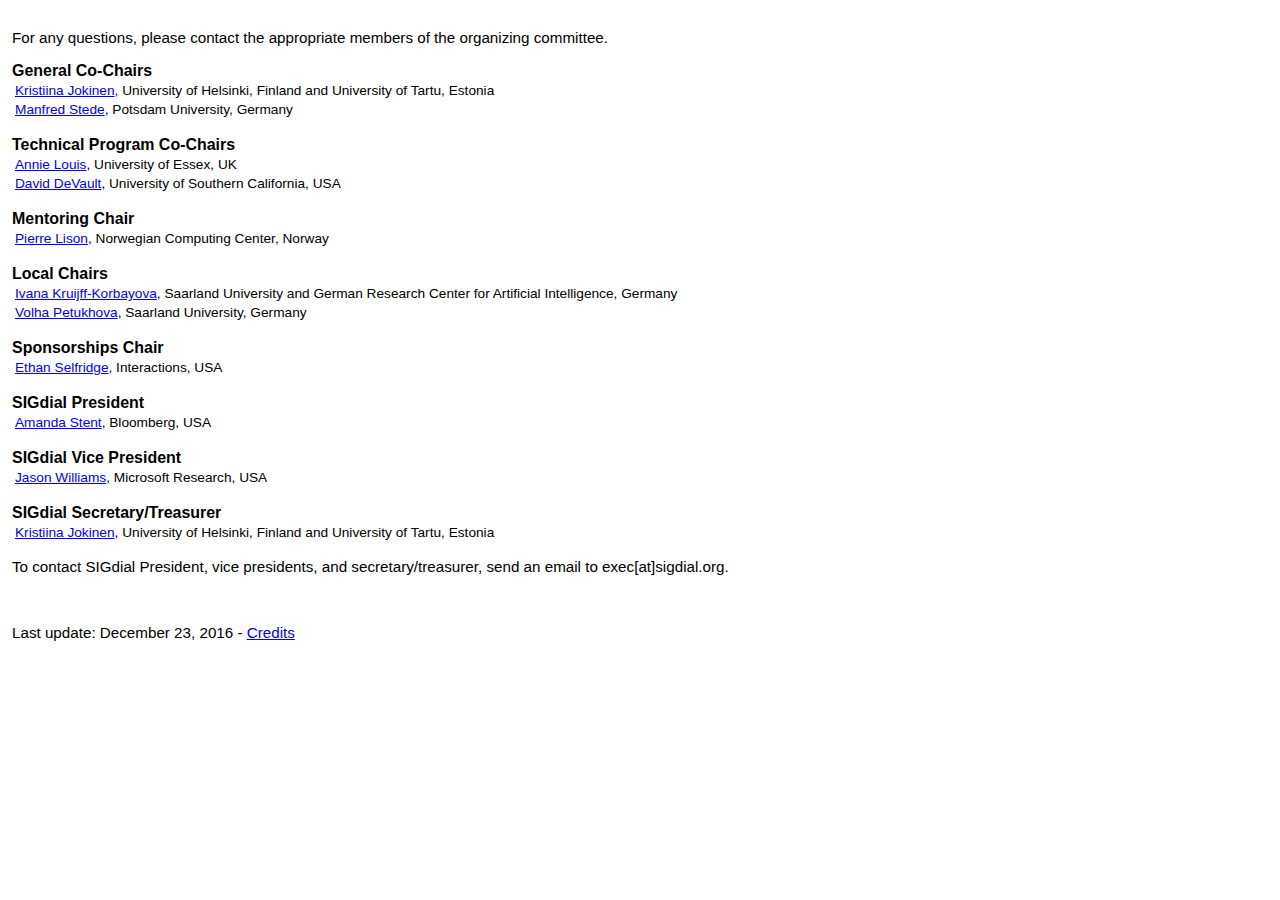
<file: contact.htm>
<html>

<head>
<meta http-equiv="Content-Language" content="en-us">
<meta http-equiv="Content-Type" content="text/html; charset=windows-1252">
<link rel="stylesheet" type="text/css" href="sigdial2010.css">
<title>SIGDIAL 2017 - Contact</title>
</head> 

<body>

<div id="wrapper">
<div id="body">
<div id="main">

<!--<h3>ORGANIZING COMMITTEE</h3>-->
<font face="Arial">
<p>For any questions, please contact the appropriate members of the
organizing committee.</p>

<h3 style="margin-bottom:0">General Co-Chairs</h3>
<table>
  <tr><td><a href="http://www.ling.helsinki.fi/~kjokinen/" target="_blank">Kristiina Jokinen</a>, University of Helsinki, Finland and University of Tartu, Estonia</td></tr>
  <tr><td><a href="http://www.ling.uni-potsdam.de/~stede/ " target="_blank">Manfred Stede</a>, Potsdam University, Germany</td></tr>
</table>

<h3 style="margin-bottom:0">Technical Program Co-Chairs</h3>
<table>
   <tr><td> <a href="http://privatewww.essex.ac.uk/~aplouis/" target="_blank">Annie Louis</a>, University of Essex, UK</td></tr>
   <tr><td><a href="http://people.ict.usc.edu/~devault/" target="_blank">David DeVault</a>, University of Southern California, USA</td></tr>
 </table>

<h3 style="margin-bottom:0">Mentoring Chair</h3>
<table>
  <tr><td> <a href="http://folk.uio.no/plison/" target="_blank">Pierre Lison</a>, Norwegian Computing Center, Norway</td></tr>
</table>

<h3 style="margin-bottom:0">Local Chairs</h3>
<table>
  <tr><td> <a href="http://www.dfki.de/~ivana/" target="_blank">Ivana Kruijff-Korbayova</a>, Saarland University and German Research Center for Artificial Intelligence, Germany</td></tr>
  <tr><td> <a href="https://www.lsv.uni-saarland.de/?id=46" target="_blank">Volha Petukhova</a>, Saarland University, Germany</td></tr>
</table>

<h3 style="margin-bottom:0">Sponsorships Chair</h3>
<table>
  <tr><td> <a href="https://www.linkedin.com/in/ethan-selfridge-21bb6918" target="_blank">Ethan Selfridge</a>, Interactions, USA</td></tr>
</table>

<h3 style="margin-bottom:0">SIGdial President</h3>
<table>
  <tr><td> <a href="http://www.amandastent.com" target="_blank">Amanda Stent</a>, Bloomberg, USA</td></tr>
</table>

<h3 style="margin-bottom:0">SIGdial Vice President</h3>
<table>
  <tr><td> <a href="http://research.microsoft.com/en-us/people/jawillia" target="_blank">Jason Williams</a>, Microsoft Research, USA</td></tr>
</table>

<h3 style="margin-bottom:0">SIGdial Secretary/Treasurer</h3>
<table>
  <tr><td> <a href="http://www.ling.helsinki.fi/~kjokinen/" target="_blank">Kristiina Jokinen</a>, University of Helsinki, Finland and University of Tartu, Estonia</td></tr>
</table>

<p>To contact SIGdial President, vice presidents, and secretary/treasurer, send an email to exec[at]sigdial.org.</p>

<br><br>
<font face="Arial">Last update:</font> December 23, 2016 - <a href="credits.htm">Credits</a>

</div>
</div>
</div>
</body>
</html>
</file>
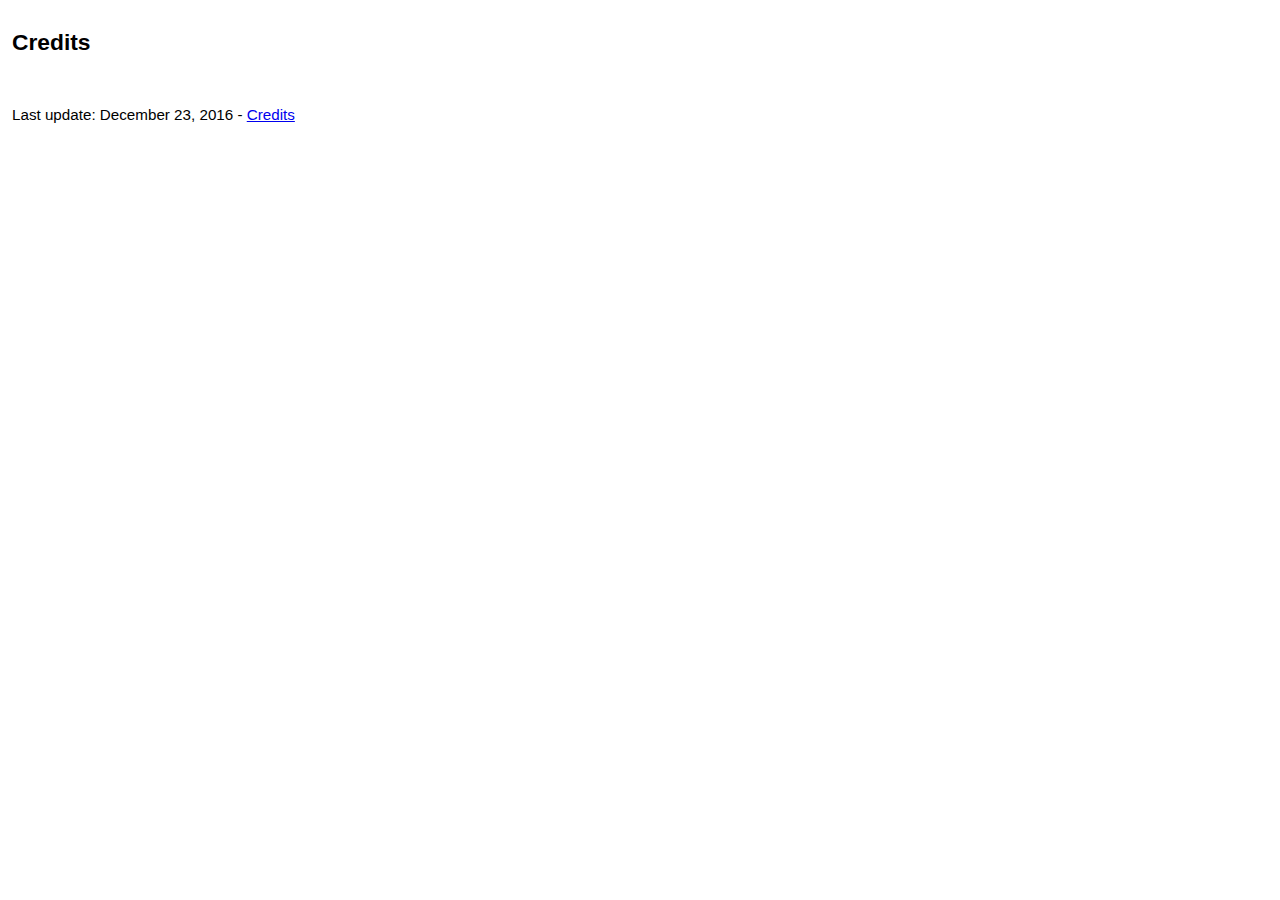
<file: credits.htm>
<html>

<head>
<meta http-equiv="Content-Language" content="en-us">
<meta http-equiv="Content-Type" content="text/html; charset=windows-1252">
<link rel="stylesheet" type="text/css" href="sigdial2010.css">
<title>SIGDIAL 2014 - Credits</title>
</head> 

<body>
<div id="wrapper">
<div id="body">
<div id="main">

<h1>Credits</h1>
<!-- <p>
The photos used for the banner are taken from Wikimedia Commons. Links are provided below:
</p>
<p> 
<a href="http://commons.wikimedia.org/wiki/File:Philly_skyline.jpg"  target="_blank">Philadelphia Day Skyline</a>
</p>
<p> 
<a href="http://commons.wikimedia.org/wiki/File:Independence_Hall.jpg"  target="_blank">Philadelphia Independence Hall</a>
</p>
<p> 
<a href="http://commons.wikimedia.org/wiki/File:Philadephia_Museum_of_Art.jpg"  target="_blank">Philadelphia Museum of Art</a>
</p>
<p> 
<a href="http://commons.wikimedia.org/wiki/File:Philadelphia_Night_Skyline.jpg"  target="_blank">Philadelphia Night Skyline</a>
</p>
 -->
<br><br>
<font face="Arial">Last update:</font> December 23, 2016 - <a href="credits.htm">Credits</a>


</div>
</div>
</div>
</body>
</html>
</file>
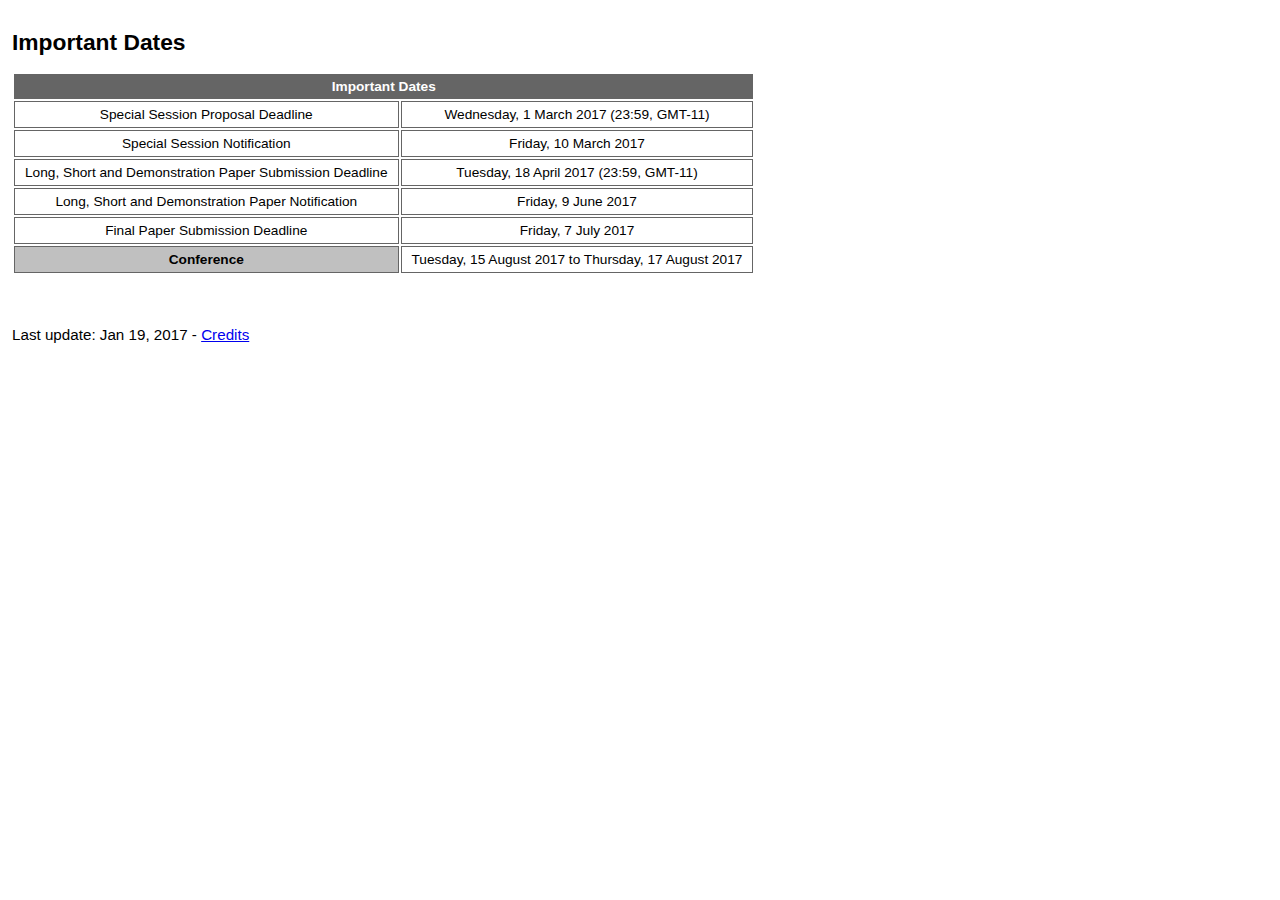
<file: dates.htm>
<html>

<head>
<meta http-equiv="Content-Language" content="en-us">
<meta http-equiv="Content-Type" content="text/html; charset=windows-1252">
<link rel="stylesheet" type="text/css" href="sigdial2010.css">
<title>SIGDIAL 2017 - Important Dates</title>
</head>

<body>
<div id="wrapper">
<div id="body">
<div id="main">

<h1>Important Dates</h1>

<table class="info">
  <tr>
    <th colspan="2">Important Dates</td>
  </tr>
  <tr>
    <td>Special Session Proposal Deadline</td>
    <td>Wednesday, 1 March 2017 (23:59, GMT-11)</td>
<!-- once passed: <td><del>Wednesday, 1 March 2017 (23:59, GMT-11)</del></td> -->
  </tr>
  <tr>
    <td>Special Session Notification</td>
    <td>Friday, 10 March 2017</td>
  </tr>
  <tr>
    <td>Long, Short and Demonstration Paper Submission Deadline</td>
	<td>Tuesday, 18 April 2017 (23:59, GMT-11)</td>
  </tr>
  <tr>
    <td>Long, Short and Demonstration Paper Notification</td>
    <td>Friday, 9 June 2017</td>
  </tr>
  <tr>
    <td>Final Paper Submission Deadline</td>
	<td>Friday, 7 July 2017</td>
  </tr>
  <tr>
    <td class="highlight"><b>Conference</b></td>
    <td>Tuesday, 15 August 2017 to Thursday, 17 August 2017 </td>
  </tr>
</table>

<br><br><br>
<font face="Arial">Last update:</font> Jan 19, 2017 - <a href="credits.htm">Credits</a>



</div>
</div>
</div>
</body>
</html>
</file>
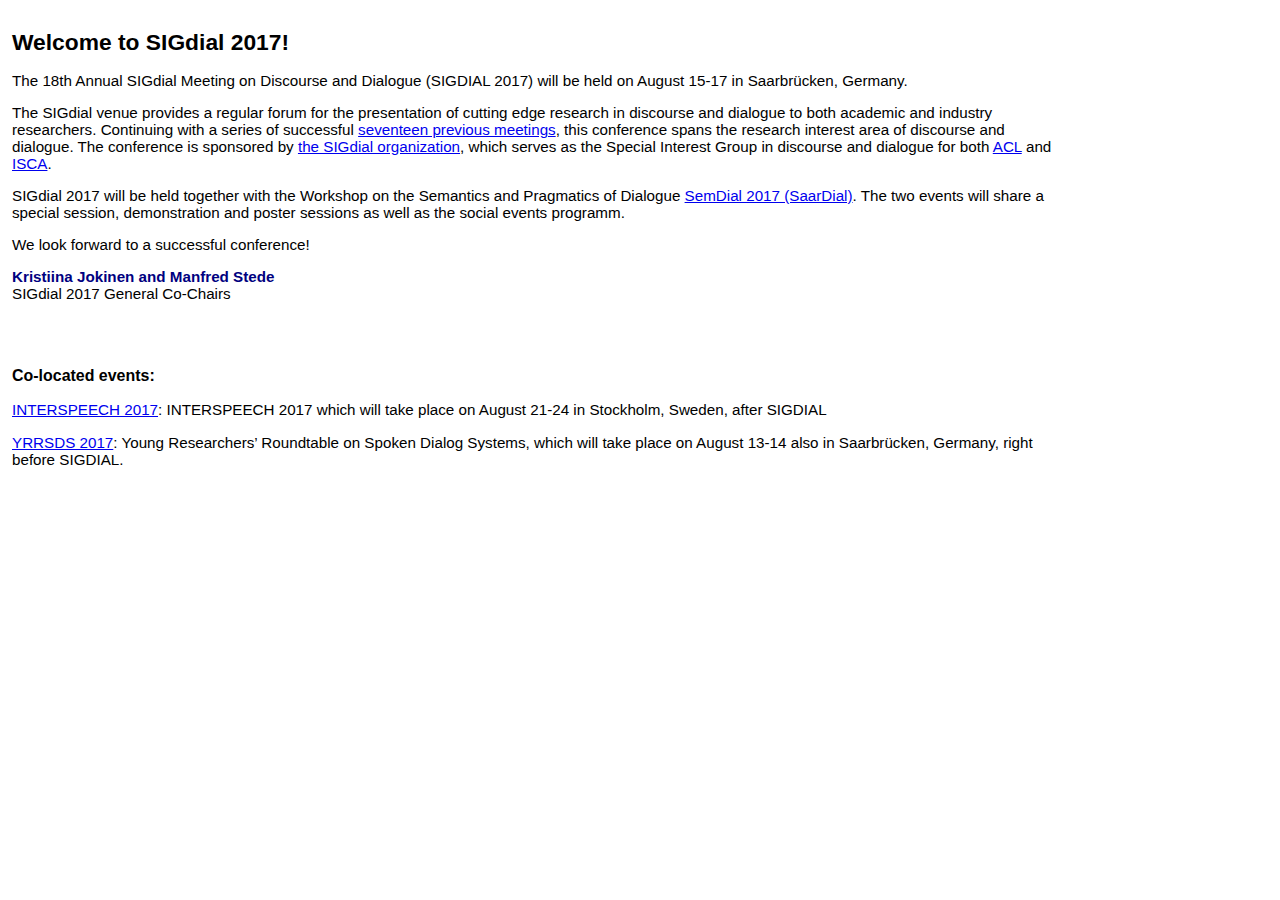
<file: main.htm>
<html>
<head>
<meta http-equiv="Content-Language" content="en-us">
<meta http-equiv="Content-Type" content="text/html; charset=windows-1252">
<link rel="stylesheet" type="text/css" href="sigdial2010.css">
<title>SIGDIAL 2017</title>
</head>

<body>
<div id="wrapper">
<div id="body">
<div id="main">

<h1><font face="Arial">Welcome to SIGdial 2017!</font></h1>

<p><font face="Arial">The 18th Annual SIGdial Meeting on Discourse and Dialogue (SIGDIAL 2017) will be held on August 15-17 in Saarbr�cken, Germany.</font></p>

<!-- <p><center><embed src="media/mediaplayer.swf?file=SIGDIAL_2016_v2_web.mp4" width="480" height="270" allowfullscreen="true" /></center></p> -->

<p><font face="Arial">The SIGdial venue provides a regular forum for the presentation of cutting edge
research in discourse and dialogue to both academic and industry researchers.
Continuing with a series of successful <a href="http://sigdial.org/sigdial-meetings"
 target="_blank">seventeen previous meetings</a>, this conference
spans the research interest area of discourse and dialogue. The conference is
sponsored by <a href="http://www.sigdial.org/" target="_blank">the SIGdial organization</a>, which serves as the Special Interest
Group in discourse and dialogue for both <a href="http://www.aclweb.org/" target="_blank">ACL</a> and <a href="http://www.isca-speech.org/" target="_blank">ISCA</a>. </font></p>

<!-- <p><b><font face="Arial" color="#000080">The Yth SIGdial Conference on Discourse and Dialogue 
will be held on
YYYY at YYYY.</font></b></p> -->

<!-- <table border="0" width="100%" id="table2" cellspacing="0" cellpadding="0">
	<tr>
		<td width="49">
<img border="0" src="new.png" width="44" height="37" style="position: float; Left: 40px"></td>
		<td><b><font face="Arial" color="#FF0000">Call for Papers now available!</font></b></td>
	</tr>
</table> -->

<p><font face="Arial">SIGdial 2017 will be held together with the Workshop on the Semantics and Pragmatics of Dialogue <a href="http://www.saardial.uni-saarland.de" target="_blank">SemDial 2017 (SaarDial)</a>. The two events  will share a special session, demonstration and poster sessions as well as the social events programm. </font></p> 



<p><font face="Arial">We look forward to a successful conference!</font></p>

<p><b><font face="Arial" color="#000080">Kristiina Jokinen and Manfred Stede</font></b><font face="Arial"><br>
SIGdial 2017 General Co-Chairs</font></p>
<br>

<!--
<h3>Announcements:</h3>
<strong><font color="red">** The proceedings have had a minor fix in the PC list **</font></br></br>
-->
<br />
<h3 id="co-located-events">Co-located events:</h3>

<p><a href="http://interspeech2017.org/" target="_blank">INTERSPEECH 2017</a>: INTERSPEECH 2017
which will take place on August 21-24 in Stockholm, Sweden, after SIGDIAL</p>

 
<p><a href="http://www.yrrsds.org" target="_blank"> 
YRRSDS 2017</a>: Young  Researchers&#8217; Roundtable on Spoken Dialog Systems, which will take place 
  on August 13-14 also in Saarbr�cken, Germany, right before SIGDIAL.</p>
  
<!-- 
<div style="border-top-style:solid; border-top-width:1px; padding-top:1px"><font face="Arial"><br>
We thank our sponsors!</font><p>&nbsp;</div>
-->

</body>
</html>

<br>

</div>
</div>
</div>
</body>
</html>
</file>
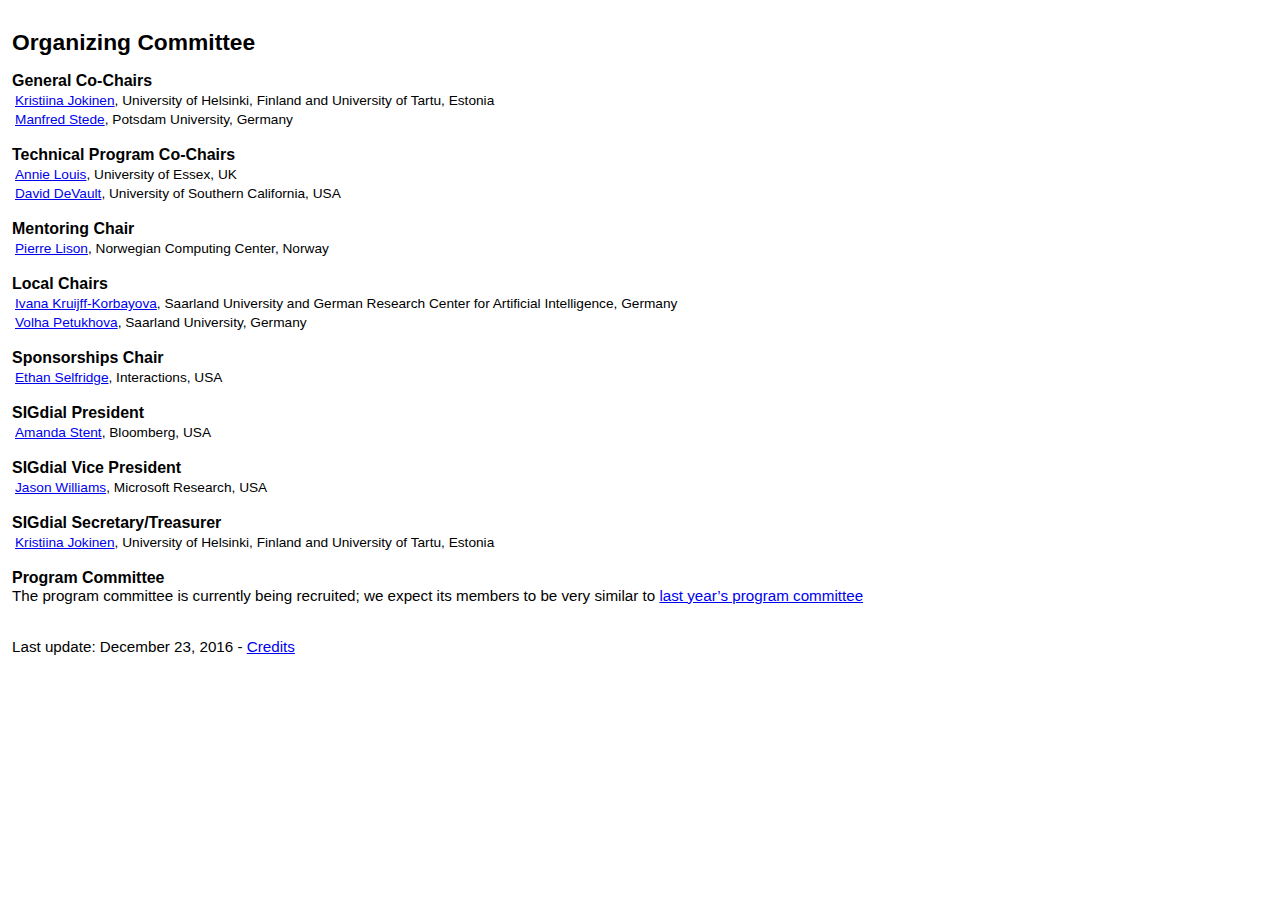
<file: people.htm>
<html>

<head>
<meta http-equiv="Content-Language" content="en-us">
<meta http-equiv="Content-Type" content="text/html; charset=windows-1252">
<link rel="stylesheet" type="text/css" href="sigdial2010.css">
<title>SIGDIAL 2017 - Committees</title>
</head>

<body>
<div id="wrapper">
<div id="body">
<div id="main">

<h1>Organizing Committee</h1>

<h3 style="margin-bottom:0">General Co-Chairs</h3>
<table>
  <tr><td><a href="http://www.ling.helsinki.fi/~kjokinen/" target="_blank">Kristiina Jokinen</a>, University of Helsinki, Finland and University of Tartu, Estonia</td></tr>
  <tr><td><a href="http://www.ling.uni-potsdam.de/~stede/ " target="_blank">Manfred Stede</a>, Potsdam University, Germany</td></tr>
</table>

<h3 style="margin-bottom:0">Technical Program Co-Chairs</h3>
<table>
   <tr><td> <a href="http://privatewww.essex.ac.uk/~aplouis/" target="_blank">Annie Louis</a>, University of Essex, UK</td></tr>
   <tr><td><a href="http://people.ict.usc.edu/~devault/" target="_blank">David DeVault</a>, University of Southern California, USA</td></tr>
 </table>

<h3 style="margin-bottom:0">Mentoring Chair</h3>
<table>
  <tr><td> <a href="http://folk.uio.no/plison/" target="_blank">Pierre Lison</a>, Norwegian Computing Center, Norway</td></tr>
</table>

<h3 style="margin-bottom:0">Local Chairs</h3>
<table>
  <tr><td> <a href="http://www.dfki.de/~ivana/" target="_blank">Ivana Kruijff-Korbayova</a>, Saarland University and German Research Center for Artificial Intelligence, Germany</td></tr>
  <tr><td> <a href="https://www.lsv.uni-saarland.de/?id=46" target="_blank">Volha Petukhova</a>, Saarland University, Germany</td></tr>
</table>

<h3 style="margin-bottom:0">Sponsorships Chair</h3>
<table>
  <tr><td> <a href="https://www.linkedin.com/in/ethan-selfridge-21bb6918" target="_blank">Ethan Selfridge</a>, Interactions, USA</td></tr>
</table>

<h3 style="margin-bottom:0">SIGdial President</h3>
<table>
  <tr><td> <a href="http://www.amandastent.com" target="_blank">Amanda Stent</a>, Bloomberg, USA</td></tr>
</table>

<h3 style="margin-bottom:0">SIGdial Vice President</h3>
<table>
  <tr><td> <a href="http://research.microsoft.com/en-us/people/jawillia" target="_blank">Jason Williams</a>, Microsoft Research, USA</td></tr>
</table>

<h3 style="margin-bottom:0">SIGdial Secretary/Treasurer</h3>
<table>
  <tr><td> <a href="http://www.ling.helsinki.fi/~kjokinen/" target="_blank">Kristiina Jokinen</a>, University of Helsinki, Finland and University of Tartu, Estonia</td></tr>
</table>

<h3 style="margin-bottom:0">Program Committee</h3>

 <tr><td>The program committee is currently being recruited; we expect its members to be very similar to <a href="http://www.sigdial.org/workshops/conference17/" target="_blank">last year�s program committee</a></td></tr>
 
 <!--<tr>
  <tr><td>Stergos Afantenos, University of Toulouse, France</td></tr>
  <tr><td>Jan Alexandersson, DFKI GmbH, Germany</td></tr>
  <tr><td>Masahiro Araki, Kyoto Institute of Technology, Japan</td></tr>
  <tr><td>Ron Artstein, University of Southern California, USA</td></tr>
  <tr><td>Rafael E. Banchs, Institute for Infocomm Research, Singapore</td></tr>
  <tr><td>Timo Baumann, Universit�t Hamburg, Germany</td></tr>
  <tr><td>Frederic Bechet, Aix Marseille Universite - LIF/CNRS, France</td></tr>
  <tr><td>Steve Beet, Aculab plc, UK</td></tr>
  <tr><td>Jose Miguel Benedi, Universitat Politecnica de Valencia, Spain</td></tr>
  <tr><td>Nicole Beringer, 3SOFT GmbH, Germany</td></tr>
  <tr><td>Timothy Bickmore, Massachusetts Institute of Technology, USA</td></tr>
  <tr><td>Nate Blaylock, Nuance Communications, Canada</td></tr>
  <tr><td>Dan Bohus, Microsoft Research, USA</td></tr>
  <tr><td>Johan Boye, KTH, Sweden</td></tr>
  <tr><td>Kristy Boyer, North Carolina State University, USA</td></tr>
  <tr><td>Nick Campbell, Trinity College Dublin, Ireland</td></tr>
  <tr><td>Christophe Cerisara, CNRS, France</td></tr>
  <tr><td>Joyce Chai, Michigan State University, USA</td></tr>
  <tr><td>Christian Chiarcos, Goethe-Universit�t Frankfurt am Main, Germany</td></tr>
  <tr><td>Mark Core, University of Southern California, USA</td></tr>
  <tr><td>Paul Crook, Microsoft, USA</td></tr>
  <tr><td>Heriberto Cuay&aacute;huitl, Heriot-Watt University, Edinburgh, UK</td></tr>
  <tr><td>Xiaodong Cui, IBM T. J. Watson Research Center, USA</td></tr>
  <tr><td>Nina Dethlefs, University of Hull, UK</td></tr>
  <tr><td>David DeVault, University of Southern California, USA</td></tr>
  <tr><td>Laurence Devillers, LIMSI, France</td></tr>
  <tr><td>Giuseppe Di Fabbrizio, Amazon.com, USA</td></tr>
  <tr><td>Jens Edlund, KTH Speech Music and Hearing, Sweden</td></tr>
  <tr><td>Jacob Eisenstein, Georgia Institute of Technology, USA</td></tr>
  <tr><td>Keelan Evanini, Educational Testing Service, USA</td></tr>
  <tr><td>Mauro Falcone, Fondazione Ugo Bordoni, Italy</td></tr>
  <tr><td>Kotaro Funakoshi, Honda Research Institute Japan</td></tr>
  <tr><td>Milica Gasic, Cambridge University, UK</td></tr>
  <tr><td>Kallirroi Georgila, University of Southern California, USA</td></tr>
  <tr><td>Jonathan Ginzburg, Universit� Paris-Diderot, France</td></tr>
  <tr><td>Nancy Green, University of North Carolina Greensboro, USA</td></tr>
  <tr><td>Curry Guinn, University of North Carolina at Wilmington, USA</td></tr>
  <tr><td>Joakim Gustafson, KTH, Sweden</td></tr>
  <tr><td>Thomas Hain, University of Sheffield, UK</td></tr>
  <tr><td>Dilek Hakkani-Tur, Microsoft Research, USA</td></tr>
  <tr><td>Mark Hasegawa-Johnson, University of Illinois at Urbana-Champaign, USA</td></tr>
  <tr><td>Larry Heck, Google, USA</td></tr>
  <tr><td>Peter Heeman, Oregon Health and Sciences University, USA</td></tr>
  <tr><td>Keikichi Hirose, University of Tokyo, Japan</td></tr>
  <tr><td>Anna Hjalmarsson, KTH, Sweden</td></tr>
  <tr><td>David Janiszek, Universite Paris Descartes, France</td></tr>
  <tr><td>Yangfeng Ji, Georgia Tech, USA</td></tr>
  <tr><td>Kristiina Jokinen, University of Helsinki, Finland</td></tr>
  <tr><td>Arne Jonsson, Linkoping University, Sweden</td></tr>
  <tr><td>Pamela Jordan, University of Pittsburgh, USA</td></tr>
  <tr><td>Shafiq Joty, Qatar Computing Research Institute, Qatar</td></tr>
  <tr><td>Tatsuya Kawahara, Kyoto University, Japan</td></tr>
  <tr><td>Simon Keizer, Heriot-Watt University, Edinburgh, UK</td></tr>
  <tr><td>Dongho Kim, Yonsei University, Korea</td></tr>
  <tr><td>Norihide Kitaoka, Nagoya University, Japan</td></tr>
  <tr><td>Kazunori Komatani, Nagoya University, Japan</td></tr>
  <tr><td>Stefan Kopp, Bielefeld University, Germany</td></tr>
  <tr><td>Romain Laroche, Orange Labs, France</td></tr>
  <tr><td>Staffan Larsson, University of Gothenburg, Sweden</td></tr>
  <tr><td>Alex Lascarides, University of Edinburgh, UK</td></tr>
  <tr><td>Sungjin Lee, Language Technologies Institute, Carnegie Mellon University, USA</td></tr>
  <tr><td>Kornel Laskowski, Carnegie Mellon University, USA</td></tr>
  <tr><td>Fabrice Lefevre, University of Avignon, France</td></tr>
  <tr><td>James Lester, North Carolina State University, USA</td></tr>
  <tr><td>Diane Litman, University of Pittsburgh, USA</td></tr>
  <tr><td>Eduardo Lleida Solano, University of Zaragoza, Spain</td></tr>
  <tr><td>Ramon Lopez-Cozar, University of Granada, Spain</td></tr>
  <tr><td>Matthew Marge, U.S. Army Research Laboratory, USA</td></tr>
  <tr><td>Ricard Marxer, University of Sheffield, UK</td></tr>
  <tr><td>Michael McTear, University of Ulster, Northern Ireland</td></tr>
  <tr><td>Yashar Mehdad, Yahoo! Labs, USA</td></tr>
  <tr><td>Raveesh Meena, KTH, Sweden</td></tr>
  <tr><td>Helena Moniz, INESC-ID and FLUL, Universidade de Lisboa, Portugal</td></tr>
  <tr><td>Teruhisa Misu, Honda Research Institute USA, USA</td></tr>
  <tr><td>Satoshi Nakamura, Nara Institutes of Science and Technology, Japan</td></tr>
  <tr><td>Mikio Nakano, Honda Research Institute Japan, Japan</td></tr>
  <tr><td>Raymond Ng, University of British Columbia, Canada</td></tr>
  <tr><td>Vincent Ng, University of Texas at Dallas, USA</td></tr>
  <tr><td>Douglas O'Shaughnessy, INRS-EMT (University of Quebec), Canada</td></tr>
  <tr><td>Aasish Pappu, Yahoo! Inc, USA</td></tr>
  <tr><td>Olivier Pietquin, University Lille 1, France</td></tr>
  <tr><td>Paul Piwek, The Open University, UK</td></tr>
  <tr><td>Andrei Popescu-Belis, Idiap Research Institute, Switzerland</td></tr>
  <tr><td>Matthew Purver, Queen Mary, University of London, UK</td></tr>
  <tr><td>Rashmi Prasad, University of Wisconsin-Milwaukee, USA</td></tr>
  <tr><td>Norbert Reithinger, DFKI GmbH, Germany</td></tr>
  <tr><td>Giuseppe Riccardi, University of Trento, Italy</td></tr>
  <tr><td>Carolyn Rose, Carnegie Mellon University, USA</td></tr>
  <tr><td>Sophie Rosset, LIMSI, France</td></tr>
  <tr><td>Alexander Rudnicky, Carnegie Mellon University, USA</td></tr>
  <tr><td>Kenji Sagae, University of Southern California, USA </td></tr>
  <tr><td>Sakriani Sakti, Nara Institutes of Science and Technology, Japan</td></tr>
  <tr><td>Niko Schenk, Goethe-Universit�t Frankfurt am Main</td></tr>
  <tr><td>Alexander Schmitt, Daimler R&D, Germany </td></tr>
  <tr><td>David Schlangen, Bielefeld University, Germany</td></tr>
  <tr><td>Gabriel Skantze, KTH Speech Music and Hearing, Sweden</td></tr>
  <tr><td>Manfred Stede, University of Potsdam, Germany</td></tr>
  <tr><td>Georg Stemmer, Intel Corp., Germany</td></tr>
  <tr><td>Matthew Stone, Rutgers, The State University of New Jersey, USA</td></tr>
  <tr><td>Svetlana Stoyanchev, AT&amp;T Labs Research, USA</td></tr>
  <tr><td>Kristina Striegnitz, Union College, USA</td></tr>
  <tr><td>Bj�rn Schuller, Imperial College London</td></tr>
  <tr><td>Reid Swanson, University of Southern California, USA</td></tr>
  <tr><td>Marc Swerts, Tilburg University, Netherlands</td></tr>
  <tr><td>Antonio Teixeira, University of Aveiro, Portugal</td></tr>
  <tr><td>Joel Tetreault, Yahoo! Labs, USA</td></tr>
  <tr><td>Takenobu Tokunaga, Tokyo Institute of Technology, Japan</td></tr>
  <tr><td>Gokhan Tur, Microsoft Research, USA</td></tr>
  <tr><td>David Traum, University of Southern California, USA</td></tr>
  <tr><td>Stefan Ultes, Cambridge University, UK</td></tr>
  <tr><td>David Vandyke, Cambridge University, UK</td></tr>
  <tr><td>Hsin-Min Wang, Academia Sinica, Taiwan</td></tr>
  <tr><td>Nigel Ward, University of Texas at El Paso, USA</td></tr>
  <tr><td>Jason Williams, Microsoft Research, USA</td></tr>
  <tr><td>Kai Yu, Shanghai Jiao Tong University, China</td></tr>
  <tr><td>Jian Zhang, Dongguan University of Technology and the Hong Kong University of Science and Technology, China</td></tr>
</table>

-->
<br><br><br>
<font face="Arial">Last update:</font> December 23, 2016 - <a href="credits.htm">Credits</a>


</div>
</div>
</div>
</body>
</html>
</file>
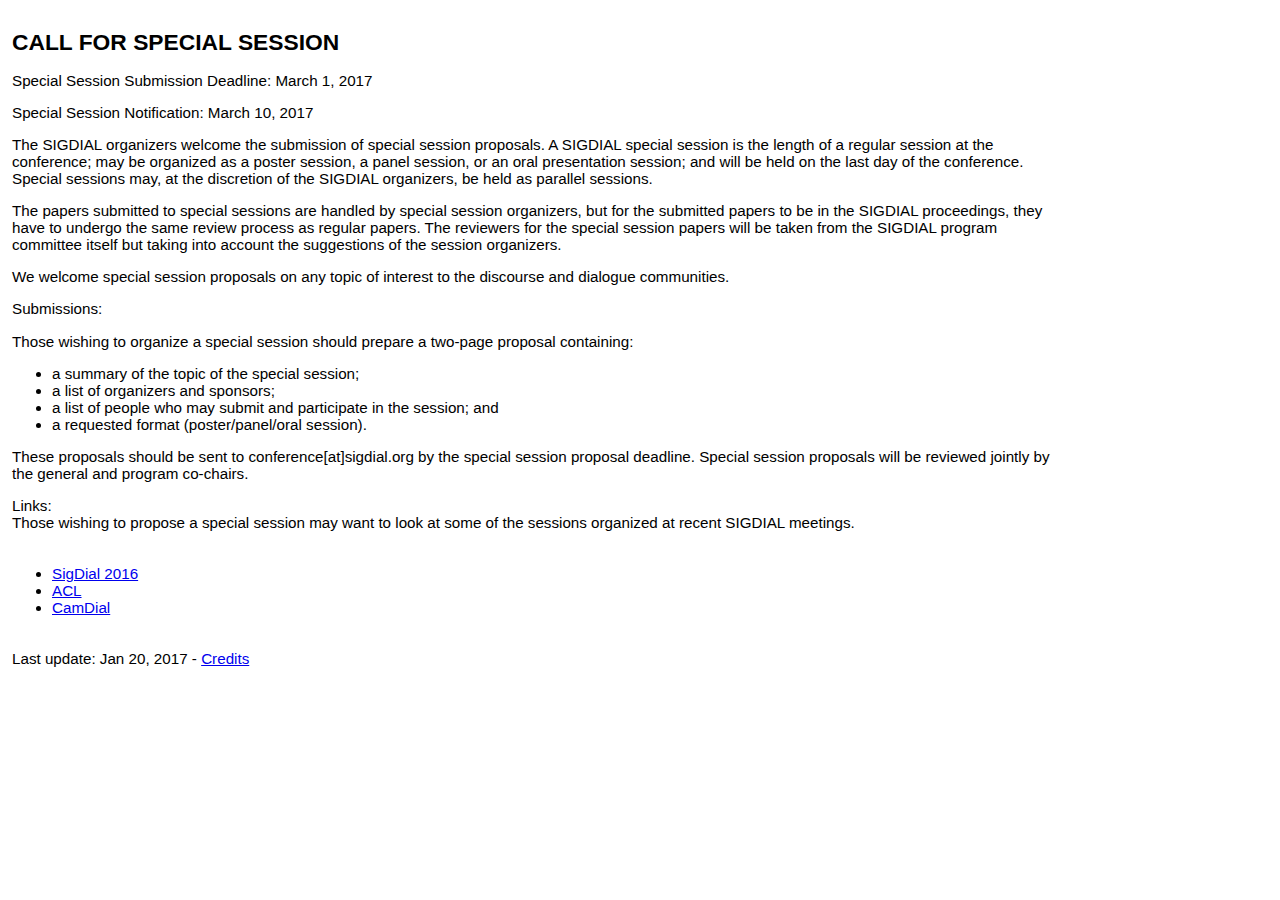
<file: sessions.htm>
<html>

<head>
<meta http-equiv="Content-Language" content="en-us">
<meta http-equiv="Content-Type" content="text/html; charset=windows-1252">
<link rel="stylesheet" type="text/css" href="sigdial2010.css">
<title>SIGDIAL 2017 - Call for Special Sessions</title>
</head>

<body>
<div id="wrapper">
<div id="body">
<div id="main">

<h1>CALL FOR SPECIAL SESSION</h1>
<p><font face="Arial">
Special Session Submission Deadline: March 1, 2017</p>

<p><font face="Arial">
Special Session Notification: March 10, 2017 </p>

<p><font face="Arial">
The SIGDIAL organizers welcome the submission of special session proposals. A SIGDIAL special session is the length of a regular session at the conference; may be organized as a poster session, a panel session, or an oral presentation session; and will be held on the last day of the conference. Special sessions may, at the discretion of the SIGDIAL organizers, be held as parallel sessions. </p>

<p><font face="Arial">
The papers submitted to special sessions are handled by special session organizers, but for the submitted papers to be in the SIGDIAL proceedings, they have to undergo the same review process as regular papers. The reviewers for the special session papers will be taken from the SIGDIAL program committee itself but taking into account the suggestions of the session organizers. </p>

<p><font face="Arial">We welcome special session proposals on any topic of interest to the discourse and dialogue communities.</p>

<p>Submissions:</p>

<p>Those wishing to organize a special session should prepare a two-page proposal containing: </p>

<ul>
    <li> a summary of the topic of the special session;<br>
	<li> a list of organizers and sponsors; <br>
	<li> a list of people who may submit and participate in the session; and <br>
	<li> a requested format (poster/panel/oral session). <br>
</ul>

<p>
These proposals should be sent to conference[at]sigdial.org by the special session proposal deadline. Special session proposals will be reviewed jointly by the general and program co-chairs.</p>

Links: 
<br>
Those wishing to propose a special session may want to look at some of the sessions organized at recent SIGDIAL meetings.<br>
<br><br>
<ul>
    <li> <a href="http://articulab.hcii.cs.cmu.edu/sigdial2016/" target="_blank">SigDial 2016</a> <br>
	<li> <a href="http://www.aclweb.org/portal/content/multiling-2015-multilingual-summarization-multiple-documents-online-fora-and-call-centre-con" target="_blank">ACL</a> <br>
    <li> <a href="http://camdial.org/~mh521/dstc/" target="_blank">CamDial</a> <br>

</ul>

<br><br>
<font face="Arial">Last update:</font> Jan 20, 2017 - <a href="credits.htm">Credits</a>

</div>
</div>
</div>
</body>
</html>
</file>
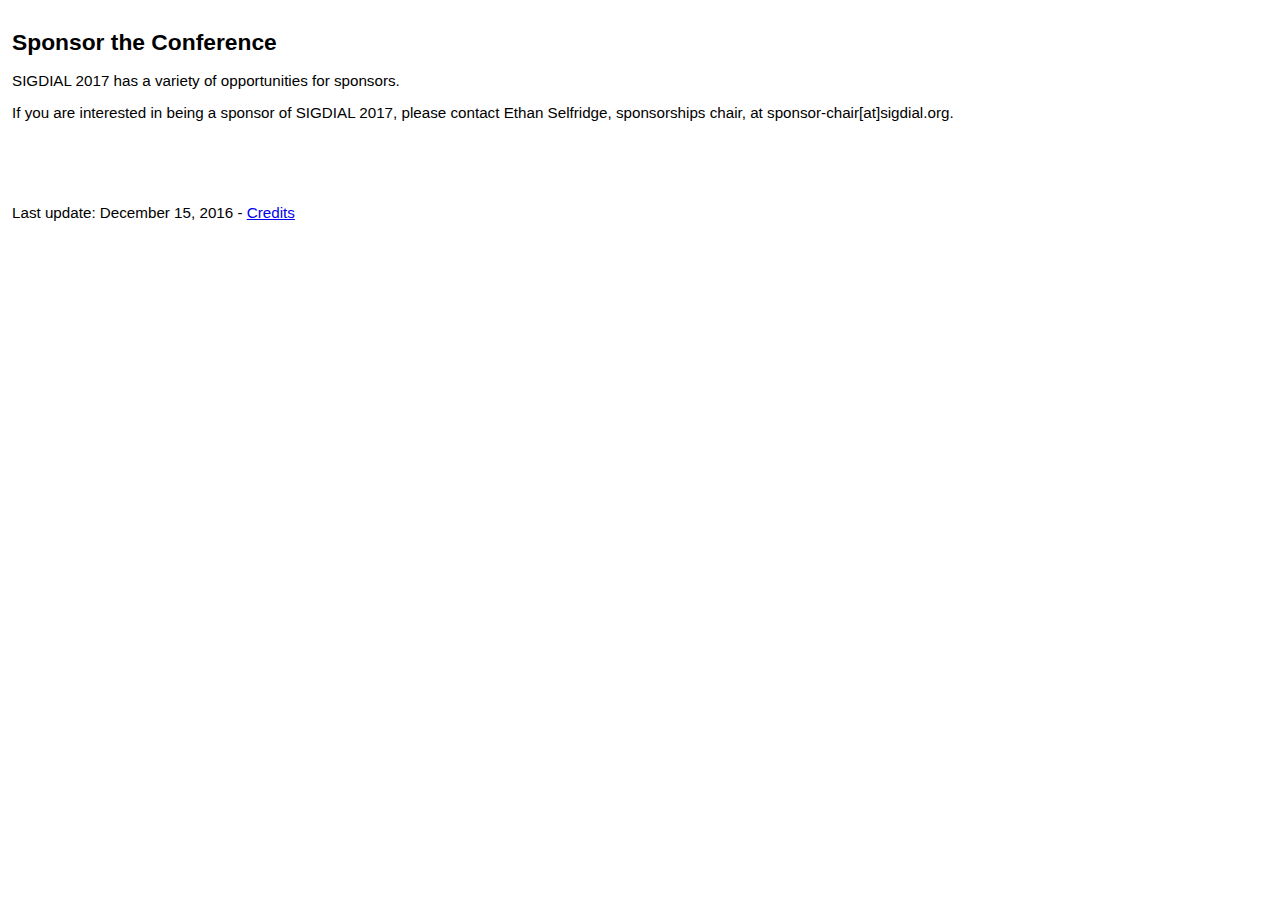
<file: sponsor.htm>
<html>

<head>
<meta http-equiv="Content-Language" content="en-us">
<meta http-equiv="Content-Type" content="text/html; charset=UTF-8">
<link rel="stylesheet" type="text/css" href="sigdial2010.css">
<title>SIGDIAL 2017 - Sponsor the Conference</title>
</head> 

<body>
<div id="wrapper">
<div id="body">
<div id="main">

<h1>Sponsor the Conference</h1>
<p>
SIGDIAL 2017 has a variety of opportunities for sponsors.
</p>
<p>
If you are interested in being a sponsor of SIGDIAL 2017,
please contact Ethan Selfridge, sponsorships chair, at
sponsor-chair[at]sigdial.org.
</p>
<br>
<!--
<h3>WE THANK OUR SPONSORS!</h3>
<p><font face="Arial">

<table>

  <tr>
    <td height="50"><font face="Arial" color="red"><a><h2>Platinum Level</h2></a></td>
  </tr>

  <tr>
    <td height="100"><a href="http://research.microsoft.com" target="_blank"><img src="media/MSFT_logo_big.png"></a></td>
    <td height="100"><a href="http://research.microsoft.com" target="_blank">Microsoft Research</a></td>
  </tr>
	<tr>
        <td height="100"><a href="https://www.xerox.com/en-us/innovation" target="_blank"><img border="0" src="media/xerox_big.png"/></a></td>
		<td height="100"><a href="https://www.xerox.com/en-us/innovation" target="_blank">Xerox Parc</a></td>
    </tr>
	<tr>
        <td height="100"><a href="https://www.intel.com/" target="_blank"><img border="0" src="media/intel_big.png"/></a></td>
		<td height="100"><a href="http://www.intel.com" target="_blank">Intel</a></td>
    </tr>
	
	<tr>
    <td height="50"><font face="Arial" color="red"><a><h2></h2></a></td>
    <td height="50"><a></a></td>
  </tr>
  
  <tr>
    <td height="100"><font face="Arial" color="red"><a><h2>Gold Level</h2></a></td>
    <td height="100"><a></a></td>
  </tr>
  
  	<tr>
        <td height="100"><a href="https://www.facebook.com/" target="_blank"><img border="0" src="media/Facebook_big.png"/></a></td>
		<td height="100"><a href="http://www.facebook.com" target="_blank">facebook</a></td>
    </tr>

  <tr>
    <td height="50"><font face="Arial" color="red"><a><h2></h2></a></td>
    <td height="50"><a></a></td>
  </tr>
  
  <tr>
    <td height="50"><font face="Arial" color="red"><a><h2>Silver Level</h2></a></td>
  </tr>
  <tr>
    <td height="100"><a href="http://www.amazon.com/speech" target="_blank"><img src="media/AmazonAlexa_big.png"></a></td>
    <td height="100"><a href="http://www.amazon.com/speech" target="_blank">Amazon.com</a></td>
  </tr>
  <tr>
    <td height="100"><a href="http://www.interactions.com" target="_blank"><img src="media/Interactions_big.png"></a></td>
    <td height="100"><a href="http://www.interactions.com" target="_blank">Interactions</a></td>
  </tr>
  <tr>
    <td height="100"><a href="http://www.ets.org" target="_blank"><img src="media/ETS_big.png"></a></td>
    <td height="100"><a href="http://www.ets.org" target="_blank">Educational Testing Service</a></td>
  </tr>
  <tr>
    <td height="100"><a href="http://www.yahoo.com" target="_blank"><img src="media/yahoo_big.png"></a></td>
    <td height="100"><a href="http://www.yahoo.com" target="_blank">Yahoo!</a></td>
  </tr>
  <tr>
    <td height="100"><a href="http://www.honda-ri.com/" target="_blank"><img src="media/hri_big.png"></a></td>
    <td height="100"><a href="http://www.honda-ri.com/" target="_blank">Honda Research Institute</a></td>
  </tr>
  <!--<tr>
    <td height="100"><a href="https://www.ldc.upenn.edu" target="_blank"><img src="LDClogo.png"></a></td>
    <td height="100"><a href="https://www.ldc.upenn.edu" target="_blank">Linguistic Data Consortium</a></td>
  </tr>

  <tr>
    <td height="100"><a href="http://www.merl.com" target="_blank"><img src="mitsubishi2.jpg"></a></td>
    <td height="100"><a href="http://www.merl.com" target="_blank">Mitsubishi Electric Research Laboratories</a></td>
  </tr>

  <tr>
    <td height="100"><a href="http://www.ling.upenn.edu" target="_blank"><img src="upenn-final.png"></a></td>
    <td height="100"><a href="http://www.ling.upenn.edu" target="_blank">University of Pennsylvania, Department of Linguistics</a></td>
  </tr>

  <tr>
    <td height="100"><font face="Arial" color="red"><a><h2>Bronze Level</h2></a></td>
    <td height="100"><a></a></td>
  </tr>
  <tr>
    <td height="100"><a href="http://www.research.att.com" target="_blank"><img src="att-logo.png"></a></td>
    <td height="100"><a href="http://www.research.att.com" target="_blank">AT&T Labs Research</a></td>
  </tr>

  <tr>
    <td height="100"><a href="http://www.parlance-project.eu/" target="_blank"><img src="parlance2.png"></a></td>
    <td height="100"><a href="http://www.parlance-project.eu/" target="_blank">PARLANCE project</a></td>
  </tr>  

  <tr>
    <td height="100"><a href="http://www.sensei-conversation.eu/" target="_blank"><img src="SENSEI2.jpg"></a></td>
    <td height="100"><a href="http://www.sensei-conversation.eu" target="_blank">SENSEI project</a></td>
  </tr>  
-->
</table>


<br><br><br>
<font face="Arial">Last update:</font> December 15, 2016 - <a href="credits.htm">Credits</a>


</div>
</div>
</div>
</body>
</html>
</file>
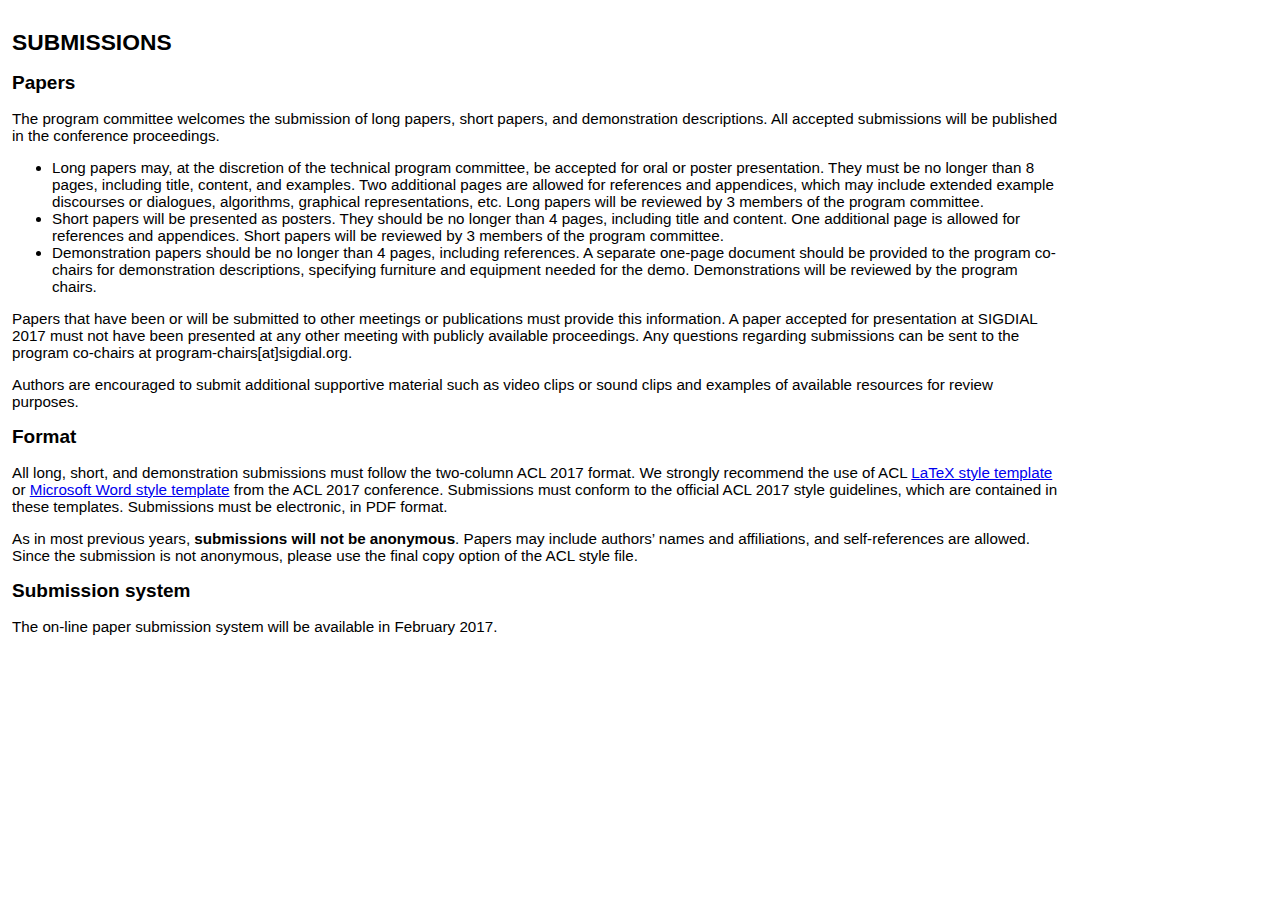
<file: submissions.htm>
<html>
<head>
<meta http-equiv="Content-Language" content="en-us">
<meta http-equiv="Content-Type" content="text/html; charset=windows-1252">
<link rel="stylesheet" type="text/css" href="sigdial2010.css">
<title>SIGDIAL 2017 SUBMISSIONS</title>
</head>
<body>
<div id="wrapper">
<div id="body">
<div id="main">

<h1 id="submissions">SUBMISSIONS</h1>

<h2 id="papers">Papers</h2>

<p>The program committee welcomes the submission of long papers, short papers, and demonstration descriptions. All accepted submissions will be published in the conference proceedings.</p>

<ul>
  <li>Long papers may, at the discretion of the technical program committee, be accepted for oral or poster presentation. They must be no longer than 8 pages, including title, content, and examples. Two additional pages are allowed for references and appendices, which may include extended example discourses or dialogues, algorithms, graphical representations, etc.  Long papers will be reviewed by 3 members of the program committee.</li>
  <li>Short papers will be presented as posters. They should be no longer than 4 pages, including title and content. One additional page is allowed for references and appendices.  Short papers will be reviewed by 3 members of the program committee.</li>
  <li>Demonstration papers should be no longer than 4 pages, including references. A separate one-page document should be provided to the program co-chairs for demonstration descriptions, specifying furniture and equipment needed for the demo.  Demonstrations will be reviewed by the program chairs.</li>
</ul>

<p>Papers that have been or will be submitted to other meetings or publications must provide this information. A paper accepted for presentation at SIGDIAL 2017 must not have been presented at any other meeting with publicly available proceedings. Any questions regarding submissions can be sent to the program co-chairs at program-chairs[at]sigdial.org.</p>

<p>Authors are encouraged to submit additional supportive material such as video clips or sound clips and examples of available resources for review purposes.</p>

<h2 id="format">Format</h2>

<p>All long, short, and demonstration submissions must follow the two-column ACL 2017 format. We strongly recommend the use of ACL <a href="http://acl2017.org/downloads/acl17-latex.zip">LaTeX style template</a> or <a href="http://acl2017.org/downloads/acl17-word.zip">Microsoft Word style template</a> from the ACL 2017 conference. Submissions must conform to the official ACL 2017 style guidelines, which are contained in these templates.  Submissions must be electronic, in PDF format.</p>

As in most previous years, <strong>submissions will not be anonymous</strong>. Papers may include authors&#8217; names and affiliations, and self-references are allowed.  Since the submission is not anonymous, please use the final copy option of the ACL style file.

<h2 id="Submission system">Submission system</h2>

<!-- <p>The on-line paper submission system is available <a href="" target="_blank">here</a>. </p> -->

<p>The on-line paper submission system will be available in February 2017.</p>

</div>
</div>
</div>
</body>
</html>
</file>
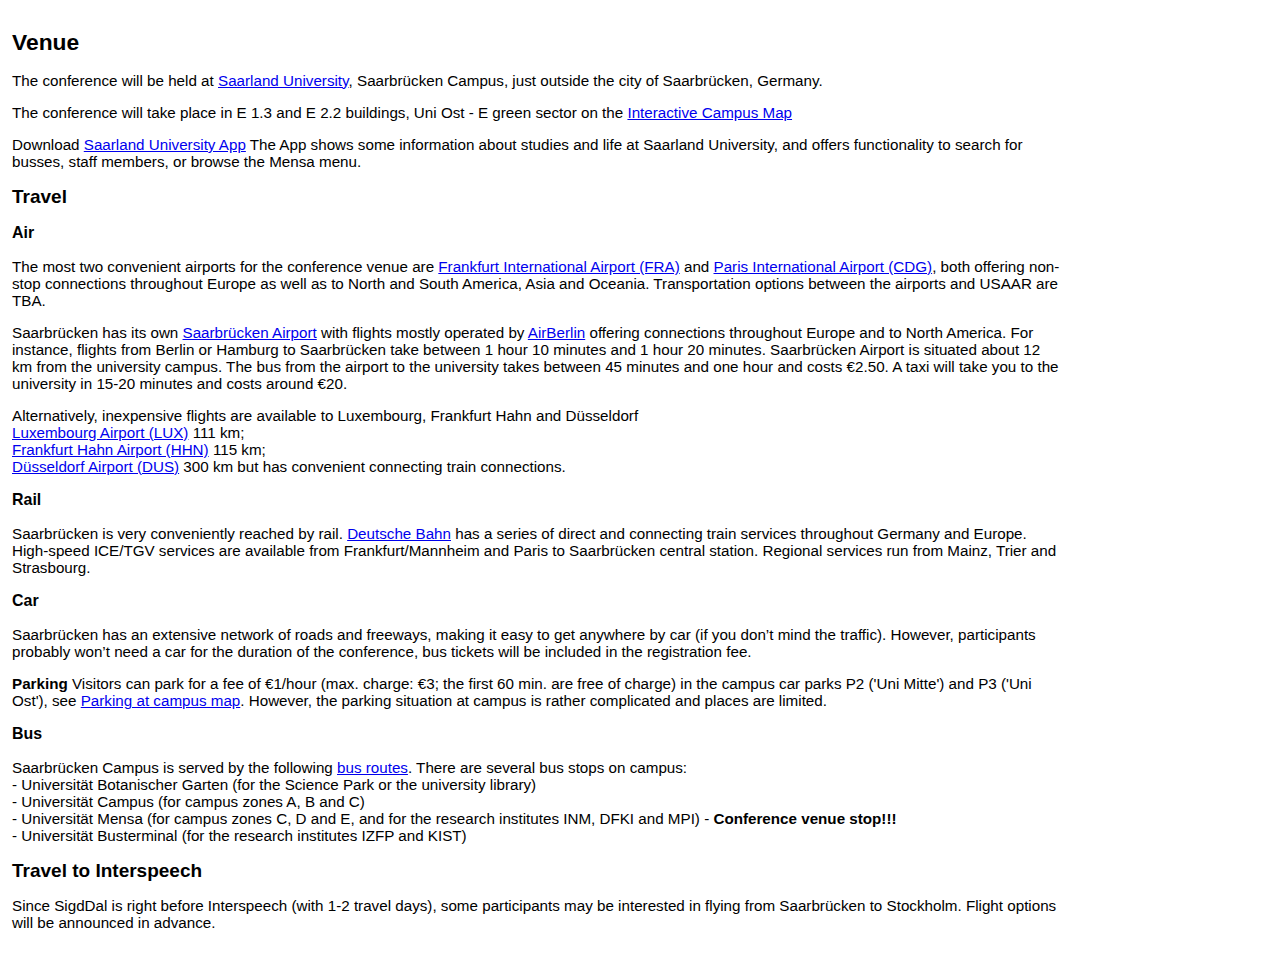
<file: venue.htm>
<html>

<head>
<meta http-equiv="Content-Language" content="en-us">
<meta http-equiv="Content-Type" content="text/html; charset=windows-1252">
<link rel="stylesheet" type="text/css" href="sigdial2010.css">
<title>SIGDIAL 2017 - Venue/Accommodation</title>
</head> 

<body>
<div id="wrapper">
<div id="body">
<div id="main">

<h1>Venue</h1>

<p>The conference will be held at  
<a href="http://www.uni-saarland.de" target="_blank">Saarland University</a>, Saarbr�cken Campus, just outside the city of Saarbr�cken, Germany.
</p>

<p>The conference will take place in E 1.3 and E 2.2 buildings, 
Uni Ost - E green sector on the <a href="http://www.uni-saarland.de/footer/dialog/anfahrt/lageplan/interaktiv.html" target="_blank">Interactive Campus Map</a>
</p> 


<p>Download <a href="https://www.st.cs.uni-saarland.de/uniapp/" target="_blank">Saarland University App</a> The App shows some information about 
studies and life at Saarland University, and offers functionality to search for busses, staff members, or browse the Mensa menu.</p>

<h2>Travel</h2>

<h3>Air</h3>

<p>The most two convenient airports for the conference venue are
  <a href="https://www.frankfurt-airport.com/en/flights---more/flights.html" target="_blank">Frankfurt International
    Airport (FRA)</a> and <a href="http://www.parisaeroport.fr/en" target="_blank">Paris International
    Airport (CDG)</a>, both offering non-stop connections throughout Europe  as well as to North and South America, Asia and Oceania.
  Transportation options between the airports and USAAR are TBA.
</p>

<!--
<ul>
  <li>A taxi ride typically costs $25&ndash;30 and takes about
    10&nbsp;minutes.
  <li>A shared van ride costs $18&ndash;20 per person (+tip); 
    reservations are not necessary, but can be made with
    <a href="http://www.supershuttle.com" target="_blank">Supershuttle</a> or 
    <a href="http://www.primetimeshuttle.com" target="_blank">Prime Time
      Shuttle</a>.
  <li>Public bus service is available but inconvenient:
    take the free shuttle bus&nbsp;&ldquo;C&rdquo;
    from the terminal to the LAX Metro Bus Center, then catch
    <a href="http://www.culvercity.org/enjoy/culver-city-bus/maps-schedules/line-6-sepulveda-blvd" target="_blank">Culver
      City Bus Route&nbsp;6 or Rapid&nbsp;6</a> to the corner of
      Centinela and Sepulveda, which is a 1200m walk from ICT.  The
      fare is&nbsp;$1 (exact change) and the ride (including
      transfers) typically takes 30&ndash;60 minutes. (If your flight
      arrives at Terminal&nbsp;1 or&nbsp;2 and it&rsquo;s a nice day
      you may prefer to skip the shuttle bus and just walk to the LAX
      Metro Bus Center, it&rsquo;s 1200m by foot from
      Terminal&nbsp;1.)
</ul>
-->
<p>Saarbr�cken has its own <a href="http://www.flughafen-saarbruecken.de/index.php?id=1&L=1" target="_blank">Saarbr�cken Airport</a> with flights mostly operated by <a href="http://www.airberlin.com" target="_blank">AirBerlin</a> offering connections throughout Europe and to North America. For instance, flights from Berlin or Hamburg to Saarbr�cken take between 1 hour 10 minutes and 1 hour 20 minutes. Saarbr�cken Airport is situated about 12 km from the university campus. The bus from the airport to the university takes between 45 minutes and one hour and costs �2.50. A taxi will take you to the university in 15-20 minutes and costs around �20.

</p>
<p>Alternatively, inexpensive flights are available to Luxembourg, Frankfurt Hahn and D�sseldorf <br>
  <a href="http://www.lux-airport.lu/en/Home.1.html" target="_blank">Luxembourg Airport (LUX)</a> 111 km;<br>
  <a href="https://www.hahn-airport.de/" target="_blank">Frankfurt Hahn Airport (HHN)</a>  115 km;<br>
  <a href="https://www.dus.com/en" target="_blank">D�sseldorf Airport (DUS)</a>  300 km but has convenient connecting train connections.
</p>

<h3>Rail</h3>

<p>Saarbr�cken is very conveniently reached by rail.  <a href="http://www.bahn.de" target="_blank">Deutsche Bahn</a> has a series of
  direct and connecting train services throughout Germany and Europe. High-speed ICE/TGV services are available from Frankfurt/Mannheim and Paris to Saarbr�cken central station. 
  Regional services run from Mainz, Trier and Strasbourg.
  
</p>

<h3>Car</h3>

<p> Saarbr�cken has an extensive network of roads and freeways, making
  it easy to get anywhere by car (if you don&rsquo;t mind the
  traffic).  However, participants probably won&rsquo;t need a car for the
  duration of the conference, bus tickets will be included in the registration fee.
</p>

<p><strong>Parking</strong> 
Visitors can park for a fee of �1/hour (max. charge: �3; the first 60 min. are free of charge) 
in the campus car parks P2 ('Uni Mitte') and P3 ('Uni Ost'), see  <a href="http://www.uni-saarland.de/fileadmin/user_upload/Footer/Parken/parkzonen.pdf" target="_blank">Parking at campus map</a>. However, the parking situation at campus is rather complicated and places are limited.
</p>

<h3>Bus</h3>

<p>Saarbr�cken Campus is served by the following <a href="http://www.uni-saarland.de/en/footer/dialogue/find-us/saarbruecken/train/bus-lines.html" target="_blank">bus routes</a>. There are several bus stops on campus: <br>
- Universit�t Botanischer Garten (for the Science Park or the university library)<br>
- Universit�t Campus (for campus zones A, B and C) <br>
- Universit�t Mensa (for campus zones C, D and E, and for the research institutes INM, DFKI and MPI) - <strong>Conference venue stop!!!</strong> <br>
- Universit�t Busterminal (for the research institutes IZFP and KIST)

</p>

<!--
<ul>
  <li><a href="https://www.bigbluebus.com/Routes-and-Schedules/Route-14.aspx" target="_blank">Big
      Blue Bus 14</a> towards Santa Monica,
    connecting to
    the <a href="https://media.metro.net/riding_metro/bus_overview/images/806.pdf">Metro
      Expo Line</a> to downtown Santa Monica. Stop at Artisans Way
    on the corner of Centinela.
  <li><a href="http://www.culvercity.org/enjoy/culver-city-bus/maps-schedules/line-4-jefferson-blvd" target="_blank">Culver City Bus 4</a> towards Culver City,
    connecting to
    the <a href="https://media.metro.net/riding_metro/bus_overview/images/806.pdf">Metro
      Expo Line</a> to the USC campus and downtown Los Angeles. Stop at
    Bluff Creek Drive on the corner of Artisans Way.
  <li><a href="http://media.metro.net/riding_metro/bus_overview/images/108-358.pdf">Metro
      108/358</a> to Marina del Rey and South Los Angeles. Stop at Jefferson
    on the corner of Inglewood.
  <li><a href="http://media.metro.net/riding_metro/bus_overview/images/110.pdf">Metro
      110</a> to Playa Vista and South Los Angeles. Stop at Jefferson
    on the corner of Inglewood.
</ul>

-->
<h2>Travel to Interspeech</h2>

<p>
  Since SigdDal is right before Interspeech (with 1-2 travel days), 
  some participants may be interested in flying from Saarbr�cken to Stockholm. 
  Flight options will be announced in advance. 
  <!--
  <a href="https://www.aa.com" target="_blank">American</a>,
  <a href="https://www.delta.com" target="_blank">Delta</a>,
  <a href="https://www.southwest.com" target="_blank">Southwest</a>,
  <a href="https://www.united.com" target="_blank">United</a>,
  and <a href="https://www.virginamerica.com" target="_blank">Virgin America</a>,
  while OAK&ndash;LAX is served by
  <a href="https://www.boutiqueair.com" target="_blank">Boutique Air</a>,
  <a href="https://www.southwest.com" target="_blank">Southwest</a>,
  and <a href="https://www.spirit.com" target="_blank">Spirit</a>.

</p>


<h2>Accommodation</h2>


<p><a name="Mercure">We</a> have reserved a block of rooms at the
  Mercure Hotel. The rate is <strong>XXX</strong> per night. The
  special rate is valid until <strong>Juky&nbsp;XX, 2017</strong> or
  until the group block is sold out, whichever comes first.
</p>
<ul>
  <li><a href="" target="_blank">Book
      directly through the hotel&rsquo;s web site,</a>
  <li>Or call the hotel at XXX and ask for group rate
    &ldquo;SIG&rdquo;.
</ul>
  -->
</div>
</div>
</div>
</body>
</html>
</file>
<file: sigdial.css>
#texture
{
	background-image: url('background.gif');
	background-color: #656565;
	background-repeat: repeat; font-size:12pt
}
a:link {color: white; text-decoration: none}
a:visited {color: white; text-decoration: none}
a:hover {color: yellow; }
</file>
<file: sigdial2010.css>
body {
	font-family: arial, verdana, helvetica;
	font-size: 95%;
	color: black;
/*	width: 800px; */
        width: 100%;
}

div {
	padding: 2px;
}

#wrapper {
/*	width: 800px; */
	width: 100%;
	padding: 0px;
	margin: 0px;
}

#header {
	width: 100%;
	font-size: 100%;
	color: #656565;
	clear: both;
}

#header * {
	color: #656565;
}

#header table {
	font-size: 100%;
}

#body {
	width: 100%;
	margin-top: 10px;
	clear: both;
}

#sidebar {
	width: 115px; 
	float: left;
}

#main {
/*	width: 650px; */
	width: 82%;
/*	float: right; */
}

#footer {
	width: 100%;
	color: #656565;
	clear: both;
}

#footer td {
	font-size: 60%;
}

#footer * {
	color: #656565;
}

p {
	font-size: 100%;
}

h1 {
	font-size: 150%;
}

span.sub {
	font-size: 55%;
}

h2 {
	font-size: 125%;
}

h3 {
	font-size: 105%;
}

table {
	border: none;
	font-size: 90%;
}

table tr,td {
	border: none;
}

b {
	font-weight: bold;
/*	color: #000080; */
/*	color: black; */
}

b.new {
	color: #FF0000;
}

img {
	border: none;
}

td.nav {
	color: white;
	background-color: #656565;
	font-size: 100%;
	height: 35px;
	text-align: center;
	text-wrap: none;
	padding: 0 3px 0 3px;
}

.nav a, .nav a:link, .nav a:visited {
	color: white;
	text-decoration: none;
}

.nav a.sel, .nav a.sel:link, .nav a.sel:visited {
	color: yellow;
	text-decoration: none;
}

.nav a:hover, .nav a:active {
	color: yellow;
	text-decoration: none;
}

td.org {
	font-size: 90%;
        font-family: Arial;
	width: 108px;
	text-align: center;
}

table.info th {
	color: white;
	background-color: #656565;
	padding: 5px 10px;
}

table.info td {
	border: 1px solid #656565;
	text-align: center;
	padding: 5px 10px;
}

table.info td.highlight {
	background-color: #C0C0C0;
}

span.email {
	font-family: monospace;
	font-size: 120%;
	margin-left: 2em;
}

ul {
	margin-top: -0.5em;
}

.cfptab {
	border: 1px solid black;
	margin: 0 50px 0 50px;
	padding: 5px;
}

p.title {
	font-weight: bold;
	color: #000080;
	margin-bottom: 0;
}

p.author {
	font-weight: normal;
	margin: 0;
	padding: 0;
}

table.program tr {
	vertical-align: top;
}

table.program ol,ul {
	margin-top: 0;
	margin-bottom: 0;
}
</file>
